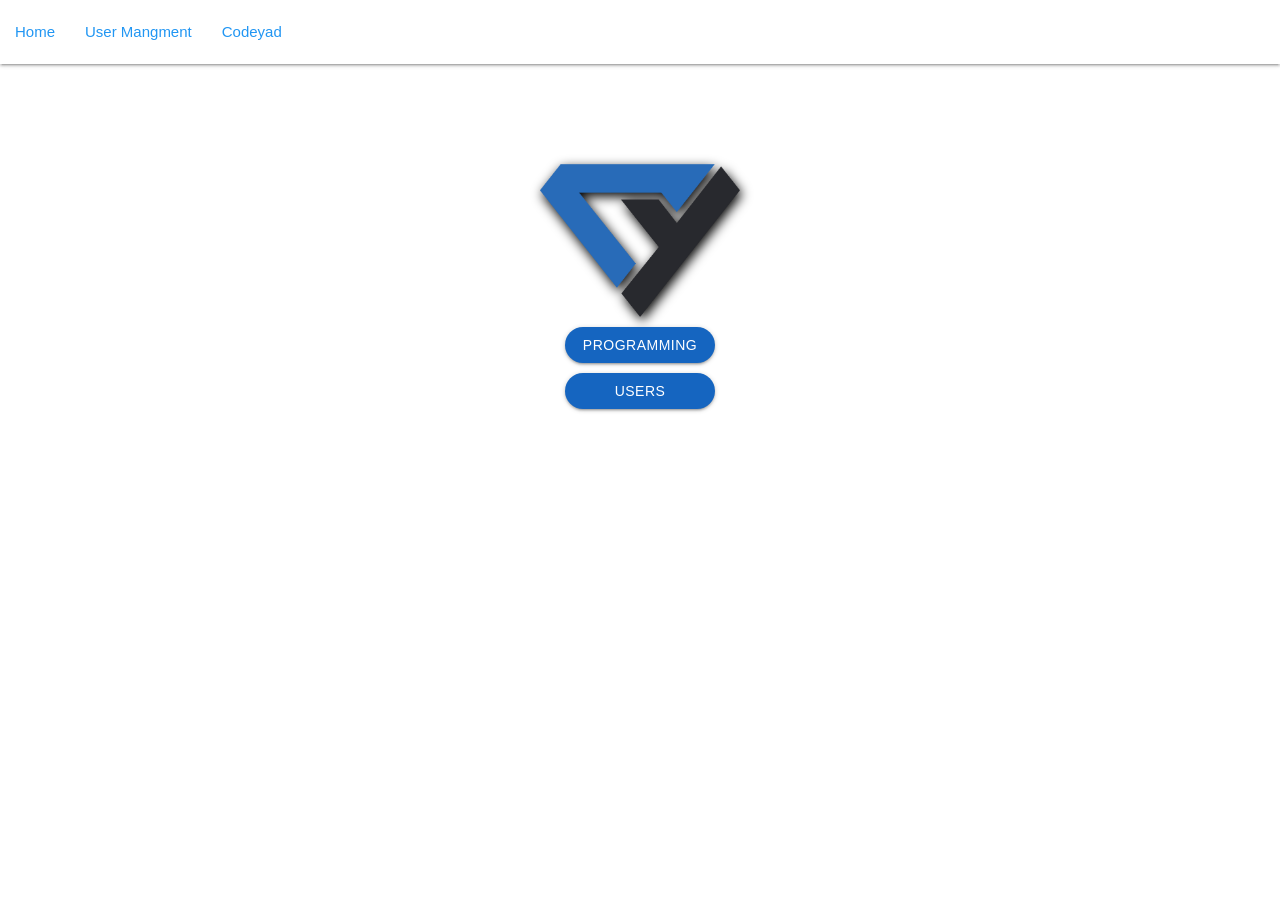
<file: index.html>
<!DOCTYPE html>
<html lang="en">

<head>
  <meta charset="UTF-8">
  <meta name="viewport" content="width=device-width, initial-scale=1.0">
  <title>Project</title>
  <link rel="stylesheet" href="/assets/materialize/css/materialize.min.css">
  <link rel="stylesheet" href="/assets/css/util.css">
  <link href="https://fonts.googleapis.com/icon?family=Material+Icons" rel="stylesheet">
  <link rel="stylesheet" href="/assets/css/style.css">
</head>

<body>


  <!-- navbar section ---------start------ -->
  <nav class="white">
    <div class="nav-wrapper">
      <a href="#!" class="blue-text hide-on-med-and-up">Home</a>
      <a href="#" data-target="mobile-demo" class="sidenav-trigger blue-text"><i class="material-icons">menu</i></a>
      <ul class="hide-on-med-and-down">
        <li><a href="/" class="blue-text">Home</a></li>
        <li><a href="/users.html" class="blue-text">User Mangment</a></li>
        <li><a href="https://codeyad.com" class="blue-text">Codeyad</a></li>
      </ul>
    </div>
  </nav>

  <ul class="sidenav" id="mobile-demo">
    <li>
      <div class="user-view">
        <div class="background">
          <img src="/assets/images/office-2.webp" class="w-full">
        </div>
        <a><img class="circle" src="/assets/images/avatar.png"></a>
        <a><span class="white-text name">John Doe</span></a>
        <a><span class="white-text email">jdandturk@gmail.com</span></a>
      </div>
    </li>
    <li><a href="https://codeyad.com"><i class="material-icons">link</i>Codeyad</a></li>
    <li><a href="https://w3school.com"><i class="material-icons">link</i>W3school</a></li>
    <li>
      <div class="divider"></div>
    </li>
    <li><a class="subheader">pages:</a></li>
    <li><a class="waves-effect" href="/index.html">Home</a></li>
    <li><a class="waves-effect" href="/users.html">Users</a></li>
  </ul>

  <!-- navbar section ---------end------ -->

  <!-- home section ---------start------ -->
   <section class="flex-c-m flex-col p-r-20 p-l-20  sizefull p-t-100 p-t-10 mb-10 ">
    <img src="/assets/images/codeyad.png" alt="لگو کدیاد" class="w-full max-w-200 filter_shadow">
    <a href="https://codeyad.com" class="waves-effect waves-light btn blue darken-3 m-t-10 mb-10  w-full max-w-150 rounded_pill">Programming Tutorial</a>
    <a href="/users.html" class="waves-effect waves-light btn blue darken-3 m-t-10 mb-10  w-full max-w-150 rounded_pill">Users Manger</a>
   </section>
  <!-- home section ---------start------ -->




  <script src="/assets/materialize/js/materialize.min.js"></script>
  <script src="/assets/js/main.js"></script>
</body>

</html>
</file>
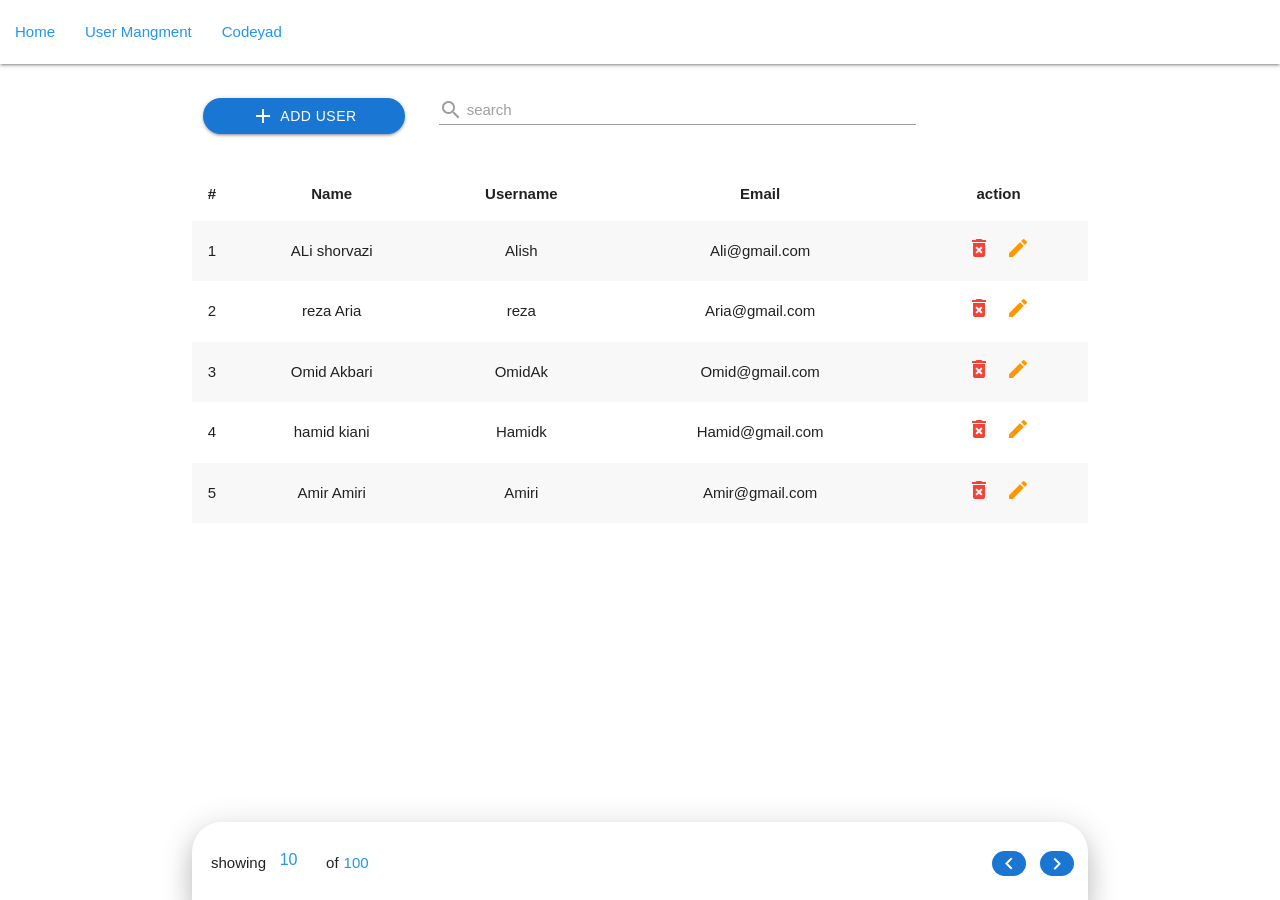
<file: users.html>
<!DOCTYPE html>
<html lang="en">

<head>
    <meta charset="UTF-8">
    <meta name="viewport" content="width=device-width, initial-scale=1.0">
    <title>User Mangment</title>
    <link rel="stylesheet" href="/assets/materialize/css/materialize.min.css">
    <link rel="stylesheet" href="/assets/css/util.css">
    <link href="https://fonts.googleapis.com/icon?family=Material+Icons" rel="stylesheet">
    <link rel="stylesheet" href="/assets/css/style.css">
</head>

<body>


    <!-- navbar section ---------start------ -->
    <nav class="white">
        <div class="nav-wrapper">
            <a href="#!" class="blue-text hide-on-med-and-up">User Management</a>
            <a href="#" data-target="mobile-demo" class="sidenav-trigger blue-text"><i
                    class="material-icons">menu</i></a>
            <ul class="hide-on-med-and-down">
                <li><a href="/" class="blue-text">Home</a></li>
                <li><a href="/users.html" class="blue-text">User Mangment</a></li>
                <li><a href="https://codeyad.com" class="blue-text">Codeyad</a></li>
            </ul>
        </div>
    </nav>

    <ul class="sidenav" id="mobile-demo">
        <li>
            <div class="user-view">
                <div class="background">
                    <img src="/assets/images/office-2.webp" class="w-full">
                </div>
                <a><img class="circle" src="/assets/images/avatar.png"></a>
                <a><span class="white-text name">John Doe</span></a>
                <a><span class="white-text email">jdandturk@gmail.com</span></a>
            </div>
        </li>
        <li><a href="https://codeyad.com"><i class="material-icons">link</i>Codeyad</a></li>
        <li><a href="https://w3school.com"><i class="material-icons">link</i>W3school</a></li>
        <li>
            <div class="divider"></div>
        </li>
        <li><a class="subheader">pages:</a></li>
        <li><a class="waves-effect" href="/index.html">Home</a></li>
        <li><a class="waves-effect" href="/users.html">Users</a></li>
    </ul>

    <!-- navbar section ---------end------ -->

    <!-- content section ---------start------ -->

    <section id="top_actions_section" class="row container">
        <!-- add button ------start------ -->

        <div class="p-r-10 p-l-10 p-t-20 col s12 m4 l3 pos-relative top-10">
            <button id="add_user_button" class="waves-effect waves-light  btn blue darken-2 p-r-30 p-l-30 rounded_pill flex-c w-full ">
                <li class=" material-icons m-r-5 p-t-6">add</li>
                Add User
            </button>
        </div>

        <!-- search button ------start------ -->

        <div class="row col s12 m7 l7 m-b-0">
            <div class="input-field col s12">
                <input id="search" type="text" class="validate">
                <label for="search">
                    <li class="material-icons pos-relative top-7">search</li>
                    search
                </label>
            </div>
        </div>

        <div class="col l2 hide-on-med-and-down"></div>


    </section>

    <section class="user_list-section m-b-0">
        <ul class="collapsible hide-on-med-and-up">
            <li class="user_list_item">
                <div class="collapsible-header">
                    <i
                        class="material-icons blue-text darken-2 user_list_arrow_icon trans-0-2">arrow_drop_down_circle</i>
                    Ali shorvazi
                </div>
                <div class="collapsible-body">
                    <div class="p-all-5">
                        <span class="f-bold">Username:</span>
                        <span>Alish</span>
                    </div>
                    <div class="p-all-5">
                        <span class="f-bold">email:</span>
                        <span>Ali@gmail.com</span>
                    </div>
                    <div class="p-all-5 flex-l-m">
                        <span class="f-bold">action:</span>
                        <i class="material-icons red-text m-l-5 m-r-5">delete_forever</i>
                        <i class="material-icons orange-text darken-3 m-l-5 m-r-5">edit</i>
                    </div>
                </div>
            </li>

            <li class="user_list_item">
                <div class="collapsible-header">
                    <i
                        class="material-icons blue-text darken-2 user_list_arrow_icon trans-0-2">arrow_drop_down_circle</i>
                    reza Aria
                </div>
                <div class="collapsible-body">
                    <div class="p-all-5">
                        <span class="f-bold">Username:</span>
                        <span>reza</span>
                    </div>
                    <div class="p-all-5">
                        <span class="f-bold">email:</span>
                        <span>Aria@gmail.com</span>
                    </div>
                    <div class="p-all-5 flex-l-m">
                        <span class="f-bold">action:</span>
                        <i class="material-icons red-text m-l-5 m-r-5">delete_forever</i>
                        <i class="material-icons orange-text darken-3 m-l-5 m-r-5">edit</i>
                    </div>
                </div>
            </li>
            <li class="user_list_item">
                <div class="collapsible-header">
                    <i
                        class="material-icons blue-text darken-2 user_list_arrow_icon trans-0-2">arrow_drop_down_circle</i>
                    Omid Akbari
                </div>
                <div class="collapsible-body">
                    <div class="p-all-5">
                        <span class="f-bold">Username:</span>
                        <span>OmidAk</span>
                    </div>
                    <div class="p-all-5">
                        <span class="f-bold">email:</span>
                        <span>Omid@gmail.com</span>
                    </div>
                    <div class="p-all-5 flex-l-m">
                        <span class="f-bold">action:</span>
                        <i class="material-icons red-text m-l-5 m-r-5">delete_forever</i>
                        <i class="material-icons orange-text darken-3 m-l-5 m-r-5">edit</i>
                    </div>
                </div>
            </li>
            <li class="user_list_item">
                <div class="collapsible-header">
                    <i
                        class="material-icons blue-text darken-2 user_list_arrow_icon trans-0-2">arrow_drop_down_circle</i>
                    hamid kiani
                </div>
                <div class="collapsible-body">
                    <div class="p-all-5">
                        <span class="f-bold">Username:</span>
                        <span>HamidK</span>
                    </div>
                    <div class="p-all-5">
                        <span class="f-bold">email:</span>
                        <span>Hamid@gmail.com</span>
                    </div>
                    <div class="p-all-5 flex-l-m">
                        <span class="f-bold">action:</span>
                        <i class="material-icons red-text m-l-5 m-r-5">delete_forever</i>
                        <i class="material-icons orange-text darken-3 m-l-5 m-r-5">edit</i>
                    </div>
                </div>
            </li>
            <li class="user_list_item">
                <div class="collapsible-header">
                    <i
                        class="material-icons blue-text darken-2 user_list_arrow_icon trans-0-2">arrow_drop_down_circle</i>
                    Amir Amiri
                </div>
                <div class="collapsible-body">
                    <div class="p-all-5">
                        <span class="f-bold">Username:</span>
                        <span>Amiri</span>
                    </div>
                    <div class="p-all-5">
                        <span class="f-bold">email:</span>
                        <span>Amir@gmail.com</span>
                    </div>
                    <div class="p-all-5 flex-l-m">
                        <span class="f-bold">action:</span>
                        <i class="material-icons red-text m-l-5 m-r-5">delete_forever</i>
                        <i class="material-icons orange-text darken-3 m-l-5 m-r-5">edit</i>
                    </div>
                </div>
            </li>
        </ul>

        <div class="hide-on-med-and-down show-on-medium-and-up container">
            <table class="striped centered highlight">

                <thead>
                    <tr>
                        <th>#</th>
                        <th>Name</th>
                        <th>Username</th>
                        <th>Email</th>
                        <th>action</th>
                    </tr>
                </thead>

                <tbody>
                    <tr>
                        <td>1</td>
                        <td>ALi shorvazi</td>
                        <td>Alish</td>
                        <td>Ali@gmail.com</td>
                        <td>
                            <i class="material-icons red-text m-l-5 m-r-5">delete_forever</i>
                            <i class="material-icons orange-text darken-3 m-l-5 m-r-5">edit</i>
                        </td>
                    </tr>
                    <tr>
                        <td>2</td>
                        <td>reza Aria</td>
                        <td>reza</td>
                        <td>Aria@gmail.com</td>
                        <td>
                            <i class="material-icons red-text m-l-5 m-r-5">delete_forever</i>
                            <i class="material-icons orange-text darken-3 m-l-5 m-r-5">edit</i>
                        </td>
                    </tr>
                    <tr>
                        <td>3</td>
                        <td>Omid Akbari</td>
                        <td>OmidAk</td>
                        <td>Omid@gmail.com</td>
                        <td>
                            <i class="material-icons red-text m-l-5 m-r-5">delete_forever</i>
                            <i class="material-icons orange-text darken-3 m-l-5 m-r-5">edit</i>
                        </td>
                    </tr>
                    <tr>
                        <td>4</td>
                        <td>hamid kiani</td>
                        <td>Hamidk</td>
                        <td>Hamid@gmail.com</td>
                        <td>
                            <i class="material-icons red-text m-l-5 m-r-5">delete_forever</i>
                            <i class="material-icons orange-text darken-3 m-l-5 m-r-5">edit</i>
                        </td>
                    </tr>
                    <tr>
                        <td>5</td>
                        <td>Amir Amiri</td>
                        <td>Amiri</td>
                        <td>Amir@gmail.com</td>
                        <td>
                            <i class="material-icons red-text m-l-5 m-r-5">delete_forever</i>
                            <i class="material-icons orange-text darken-3 m-l-5 m-r-5">edit</i>
                        </td>
                    </tr>
                </tbody>
            </table>
        </div>

        <div
            class="pagination-container container p-l-9 p-r-9 p-t-15 p-b-10 flex-sb-m pos-fixed bottom-0 right-0 left-0 z-depth-4 rounded_top_30">
            <div class="pagination-item-counts flex-l p-l-10 flex-l-m">
                showing
                <span class="m-l-5 m-r-5 max-w-50">
                    <input type="number" class="blue-text darken-2 no-border center-align m-b-0 " value="10">
                </span>
                of
                <span class="blue-text darken-2 m-l-5 m-r-5">100</span>
            </div>


            <div class="pagination-buttons">
                <i class="material-icons blue darken-2 m-l-5 m-r-5 p-l-5 p-r-5 p-t-0 p-t-1 waves-effect waves-light white-text rounded_pill">keyboard_arrow_left</i>
                <i class="material-icons blue darken-2 m-l-5 m-r-5 p-l-5 p-r-5 p-t-0 p-t-1 waves-effect waves-light white-text rounded_pill">keyboard_arrow_right</i>
            </div>
        </div>




    </section>

    <div class="add_user_modal_back dis-none"></div>
    <div class="add_user_modal container rounded_top_30 trans-1-1">
        <div class="row p-t-10 p-b-10 p-r-40 p-l-40 center-on-small-only">
            <h5>
                <i class="material-icons m-r-10 m-l-10 pos-relative to-4  ">person_add</i>
                Add User
            </h5>


            <form>
                <div class="input-field col s12 ">
                    <input type="text" id="name" class="validate ">
                    <label for="name">Name:</label>
                </div>
                <div class="input-field col s12 ">
                    <input type="text" id="username" class="validate ">
                    <label for="username">Username:</label>
                </div>
                <div class="input-field col s12 ">
                    <input type="text" id="email" class="validate ">
                    <label for="email">Email:</label>
                </div>


                <button type="submit" class="waves-effect waves-light btn blue darken-1 m-t-20 m-b-10 w-full max-w-250 rounded_pill">
                    submit
                </button>
            </form>
        </div>
    </div>


    <!-- content section ---------endّ------ -->


    <script src="/assets/materialize/js/materialize.min.js"></script>
    <script src="/assets/js/main.js"></script>
    <script src="/assets/js/users.js"></script>

</body>

</html>
</file>
<file: assets/css/util.css>
/*[ FONT SIZE ]
///////////////////////////////////////////////////////////
*/
.f-bold{font-weight: bold;}
.fs-1 {font-size: 1px;}
.fs-2 {font-size: 2px;}
.fs-3 {font-size: 3px;}
.fs-4 {font-size: 4px;}
.fs-5 {font-size: 5px;}
.fs-6 {font-size: 6px;}
.fs-7 {font-size: 7px;}
.fs-8 {font-size: 8px;}
.fs-9 {font-size: 9px;}
.fs-10 {font-size: 10px;}
.fs-11 {font-size: 11px;}
.fs-12 {font-size: 12px;}
.fs-13 {font-size: 13px;}
.fs-14 {font-size: 14px;}
.fs-15 {font-size: 15px;}
.fs-16 {font-size: 16px;}
.fs-17 {font-size: 17px;}
.fs-18 {font-size: 18px;}
.fs-19 {font-size: 19px;}
.fs-20 {font-size: 20px;}
.fs-21 {font-size: 21px;}
.fs-22 {font-size: 22px;}
.fs-23 {font-size: 23px;}
.fs-24 {font-size: 24px;}
.fs-25 {font-size: 25px;}
.fs-26 {font-size: 26px;}
.fs-27 {font-size: 27px;}
.fs-28 {font-size: 28px;}
.fs-29 {font-size: 29px;}
.fs-30 {font-size: 30px;}
.fs-31 {font-size: 31px;}
.fs-32 {font-size: 32px;}
.fs-33 {font-size: 33px;}
.fs-34 {font-size: 34px;}
.fs-35 {font-size: 35px;}
.fs-36 {font-size: 36px;}
.fs-37 {font-size: 37px;}
.fs-38 {font-size: 38px;}
.fs-39 {font-size: 39px;}
.fs-40 {font-size: 40px;}
.fs-41 {font-size: 41px;}
.fs-42 {font-size: 42px;}
.fs-43 {font-size: 43px;}
.fs-44 {font-size: 44px;}
.fs-45 {font-size: 45px;}
.fs-46 {font-size: 46px;}
.fs-47 {font-size: 47px;}
.fs-48 {font-size: 48px;}
.fs-49 {font-size: 49px;}
.fs-50 {font-size: 50px;}
.fs-51 {font-size: 51px;}
.fs-52 {font-size: 52px;}
.fs-53 {font-size: 53px;}
.fs-54 {font-size: 54px;}
.fs-55 {font-size: 55px;}
.fs-56 {font-size: 56px;}
.fs-57 {font-size: 57px;}
.fs-58 {font-size: 58px;}
.fs-59 {font-size: 59px;}
.fs-60 {font-size: 60px;}
.fs-61 {font-size: 61px;}
.fs-62 {font-size: 62px;}
.fs-63 {font-size: 63px;}
.fs-64 {font-size: 64px;}
.fs-65 {font-size: 65px;}
.fs-66 {font-size: 66px;}
.fs-67 {font-size: 67px;}
.fs-68 {font-size: 68px;}
.fs-69 {font-size: 69px;}
.fs-70 {font-size: 70px;}
.fs-71 {font-size: 71px;}
.fs-72 {font-size: 72px;}
.fs-73 {font-size: 73px;}
.fs-74 {font-size: 74px;}
.fs-75 {font-size: 75px;}
.fs-76 {font-size: 76px;}
.fs-77 {font-size: 77px;}
.fs-78 {font-size: 78px;}
.fs-79 {font-size: 79px;}
.fs-80 {font-size: 80px;}
.fs-81 {font-size: 81px;}
.fs-82 {font-size: 82px;}
.fs-83 {font-size: 83px;}
.fs-84 {font-size: 84px;}
.fs-85 {font-size: 85px;}
.fs-86 {font-size: 86px;}
.fs-87 {font-size: 87px;}
.fs-88 {font-size: 88px;}
.fs-89 {font-size: 89px;}
.fs-90 {font-size: 90px;}
.fs-91 {font-size: 91px;}
.fs-92 {font-size: 92px;}
.fs-93 {font-size: 93px;}
.fs-94 {font-size: 94px;}
.fs-95 {font-size: 95px;}
.fs-96 {font-size: 96px;}
.fs-97 {font-size: 97px;}
.fs-98 {font-size: 98px;}
.fs-99 {font-size: 99px;}
.fs-100 {font-size: 100px;}
.fs-101 {font-size: 101px;}
.fs-102 {font-size: 102px;}
.fs-103 {font-size: 103px;}
.fs-104 {font-size: 104px;}
.fs-105 {font-size: 105px;}
.fs-106 {font-size: 106px;}
.fs-107 {font-size: 107px;}
.fs-108 {font-size: 108px;}
.fs-109 {font-size: 109px;}
.fs-110 {font-size: 110px;}
.fs-111 {font-size: 111px;}
.fs-112 {font-size: 112px;}
.fs-113 {font-size: 113px;}
.fs-114 {font-size: 114px;}
.fs-115 {font-size: 115px;}
.fs-116 {font-size: 116px;}
.fs-117 {font-size: 117px;}
.fs-118 {font-size: 118px;}
.fs-119 {font-size: 119px;}
.fs-120 {font-size: 120px;}
.fs-121 {font-size: 121px;}
.fs-122 {font-size: 122px;}
.fs-123 {font-size: 123px;}
.fs-124 {font-size: 124px;}
.fs-125 {font-size: 125px;}
.fs-126 {font-size: 126px;}
.fs-127 {font-size: 127px;}
.fs-128 {font-size: 128px;}
.fs-129 {font-size: 129px;}
.fs-130 {font-size: 130px;}
.fs-131 {font-size: 131px;}
.fs-132 {font-size: 132px;}
.fs-133 {font-size: 133px;}
.fs-134 {font-size: 134px;}
.fs-135 {font-size: 135px;}
.fs-136 {font-size: 136px;}
.fs-137 {font-size: 137px;}
.fs-138 {font-size: 138px;}
.fs-139 {font-size: 139px;}
.fs-140 {font-size: 140px;}
.fs-141 {font-size: 141px;}
.fs-142 {font-size: 142px;}
.fs-143 {font-size: 143px;}
.fs-144 {font-size: 144px;}
.fs-145 {font-size: 145px;}
.fs-146 {font-size: 146px;}
.fs-147 {font-size: 147px;}
.fs-148 {font-size: 148px;}
.fs-149 {font-size: 149px;}
.fs-150 {font-size: 150px;}
.fs-151 {font-size: 151px;}
.fs-152 {font-size: 152px;}
.fs-153 {font-size: 153px;}
.fs-154 {font-size: 154px;}
.fs-155 {font-size: 155px;}
.fs-156 {font-size: 156px;}
.fs-157 {font-size: 157px;}
.fs-158 {font-size: 158px;}
.fs-159 {font-size: 159px;}
.fs-160 {font-size: 160px;}
.fs-161 {font-size: 161px;}
.fs-162 {font-size: 162px;}
.fs-163 {font-size: 163px;}
.fs-164 {font-size: 164px;}
.fs-165 {font-size: 165px;}
.fs-166 {font-size: 166px;}
.fs-167 {font-size: 167px;}
.fs-168 {font-size: 168px;}
.fs-169 {font-size: 169px;}
.fs-170 {font-size: 170px;}
.fs-171 {font-size: 171px;}
.fs-172 {font-size: 172px;}
.fs-173 {font-size: 173px;}
.fs-174 {font-size: 174px;}
.fs-175 {font-size: 175px;}
.fs-176 {font-size: 176px;}
.fs-177 {font-size: 177px;}
.fs-178 {font-size: 178px;}
.fs-179 {font-size: 179px;}
.fs-180 {font-size: 180px;}
.fs-181 {font-size: 181px;}
.fs-182 {font-size: 182px;}
.fs-183 {font-size: 183px;}
.fs-184 {font-size: 184px;}
.fs-185 {font-size: 185px;}
.fs-186 {font-size: 186px;}
.fs-187 {font-size: 187px;}
.fs-188 {font-size: 188px;}
.fs-189 {font-size: 189px;}
.fs-190 {font-size: 190px;}
.fs-191 {font-size: 191px;}
.fs-192 {font-size: 192px;}
.fs-193 {font-size: 193px;}
.fs-194 {font-size: 194px;}
.fs-195 {font-size: 195px;}
.fs-196 {font-size: 196px;}
.fs-197 {font-size: 197px;}
.fs-198 {font-size: 198px;}
.fs-199 {font-size: 199px;}
.fs-200 {font-size: 200px;}

/*[ PADDING ]
///////////////////////////////////////////////////////////
*/
.p-all-0{padding: 0 !important;}
.p-all-1{padding: 1px !important;}
.p-all-2{padding: 2px !important;}
.p-all-3{padding: 3px !important;}
.p-all-4{padding: 4px !important;}
.p-all-5{padding: 5px !important;}
.p-all-6{padding: 6px !important;}
.p-all-7{padding: 7px !important;}
.p-all-8{padding: 8px !important;}
.p-all-9{padding: 9px !important;}
.p-t-0 {padding-top: 0px;}
.p-t-1 {padding-top: 1px;}
.p-t-2 {padding-top: 2px;}
.p-t-3 {padding-top: 3px;}
.p-t-4 {padding-top: 4px;}
.p-t-5 {padding-top: 5px;}
.p-t-6 {padding-top: 6px;}
.p-t-7 {padding-top: 7px;}
.p-t-8 {padding-top: 8px;}
.p-t-9 {padding-top: 9px;}
.p-t-10 {padding-top: 10px;}
.p-t-11 {padding-top: 11px;}
.p-t-12 {padding-top: 12px;}
.p-t-13 {padding-top: 13px;}
.p-t-14 {padding-top: 14px;}
.p-t-15 {padding-top: 15px;}
.p-t-16 {padding-top: 16px;}
.p-t-17 {padding-top: 17px;}
.p-t-18 {padding-top: 18px;}
.p-t-19 {padding-top: 19px;}
.p-t-20 {padding-top: 20px;}
.p-t-21 {padding-top: 21px;}
.p-t-22 {padding-top: 22px;}
.p-t-23 {padding-top: 23px;}
.p-t-24 {padding-top: 24px;}
.p-t-25 {padding-top: 25px;}
.p-t-26 {padding-top: 26px;}
.p-t-27 {padding-top: 27px;}
.p-t-28 {padding-top: 28px;}
.p-t-29 {padding-top: 29px;}
.p-t-30 {padding-top: 30px;}
.p-t-31 {padding-top: 31px;}
.p-t-32 {padding-top: 32px;}
.p-t-33 {padding-top: 33px;}
.p-t-34 {padding-top: 34px;}
.p-t-35 {padding-top: 35px;}
.p-t-36 {padding-top: 36px;}
.p-t-37 {padding-top: 37px;}
.p-t-38 {padding-top: 38px;}
.p-t-39 {padding-top: 39px;}
.p-t-40 {padding-top: 40px;}
.p-t-41 {padding-top: 41px;}
.p-t-42 {padding-top: 42px;}
.p-t-43 {padding-top: 43px;}
.p-t-44 {padding-top: 44px;}
.p-t-45 {padding-top: 45px;}
.p-t-46 {padding-top: 46px;}
.p-t-47 {padding-top: 47px;}
.p-t-48 {padding-top: 48px;}
.p-t-49 {padding-top: 49px;}
.p-t-50 {padding-top: 50px;}
.p-t-51 {padding-top: 51px;}
.p-t-52 {padding-top: 52px;}
.p-t-53 {padding-top: 53px;}
.p-t-54 {padding-top: 54px;}
.p-t-55 {padding-top: 55px;}
.p-t-56 {padding-top: 56px;}
.p-t-57 {padding-top: 57px;}
.p-t-58 {padding-top: 58px;}
.p-t-59 {padding-top: 59px;}
.p-t-60 {padding-top: 60px;}
.p-t-61 {padding-top: 61px;}
.p-t-62 {padding-top: 62px;}
.p-t-63 {padding-top: 63px;}
.p-t-64 {padding-top: 64px;}
.p-t-65 {padding-top: 65px;}
.p-t-66 {padding-top: 66px;}
.p-t-67 {padding-top: 67px;}
.p-t-68 {padding-top: 68px;}
.p-t-69 {padding-top: 69px;}
.p-t-70 {padding-top: 70px;}
.p-t-71 {padding-top: 71px;}
.p-t-72 {padding-top: 72px;}
.p-t-73 {padding-top: 73px;}
.p-t-74 {padding-top: 74px;}
.p-t-75 {padding-top: 75px;}
.p-t-76 {padding-top: 76px;}
.p-t-77 {padding-top: 77px;}
.p-t-78 {padding-top: 78px;}
.p-t-79 {padding-top: 79px;}
.p-t-80 {padding-top: 80px;}
.p-t-81 {padding-top: 81px;}
.p-t-82 {padding-top: 82px;}
.p-t-83 {padding-top: 83px;}
.p-t-84 {padding-top: 84px;}
.p-t-85 {padding-top: 85px;}
.p-t-86 {padding-top: 86px;}
.p-t-87 {padding-top: 87px;}
.p-t-88 {padding-top: 88px;}
.p-t-89 {padding-top: 89px;}
.p-t-90 {padding-top: 90px;}
.p-t-91 {padding-top: 91px;}
.p-t-92 {padding-top: 92px;}
.p-t-93 {padding-top: 93px;}
.p-t-94 {padding-top: 94px;}
.p-t-95 {padding-top: 95px;}
.p-t-96 {padding-top: 96px;}
.p-t-97 {padding-top: 97px;}
.p-t-98 {padding-top: 98px;}
.p-t-99 {padding-top: 99px;}
.p-t-100 {padding-top: 100px;}
.p-t-101 {padding-top: 101px;}
.p-t-102 {padding-top: 102px;}
.p-t-103 {padding-top: 103px;}
.p-t-104 {padding-top: 104px;}
.p-t-105 {padding-top: 105px;}
.p-t-106 {padding-top: 106px;}
.p-t-107 {padding-top: 107px;}
.p-t-108 {padding-top: 108px;}
.p-t-109 {padding-top: 109px;}
.p-t-110 {padding-top: 110px;}
.p-t-111 {padding-top: 111px;}
.p-t-112 {padding-top: 112px;}
.p-t-113 {padding-top: 113px;}
.p-t-114 {padding-top: 114px;}
.p-t-115 {padding-top: 115px;}
.p-t-116 {padding-top: 116px;}
.p-t-117 {padding-top: 117px;}
.p-t-118 {padding-top: 118px;}
.p-t-119 {padding-top: 119px;}
.p-t-120 {padding-top: 120px;}
.p-t-121 {padding-top: 121px;}
.p-t-122 {padding-top: 122px;}
.p-t-123 {padding-top: 123px;}
.p-t-124 {padding-top: 124px;}
.p-t-125 {padding-top: 125px;}
.p-t-126 {padding-top: 126px;}
.p-t-127 {padding-top: 127px;}
.p-t-128 {padding-top: 128px;}
.p-t-129 {padding-top: 129px;}
.p-t-130 {padding-top: 130px;}
.p-t-131 {padding-top: 131px;}
.p-t-132 {padding-top: 132px;}
.p-t-133 {padding-top: 133px;}
.p-t-134 {padding-top: 134px;}
.p-t-135 {padding-top: 135px;}
.p-t-136 {padding-top: 136px;}
.p-t-137 {padding-top: 137px;}
.p-t-138 {padding-top: 138px;}
.p-t-139 {padding-top: 139px;}
.p-t-140 {padding-top: 140px;}
.p-t-141 {padding-top: 141px;}
.p-t-142 {padding-top: 142px;}
.p-t-143 {padding-top: 143px;}
.p-t-144 {padding-top: 144px;}
.p-t-145 {padding-top: 145px;}
.p-t-146 {padding-top: 146px;}
.p-t-147 {padding-top: 147px;}
.p-t-148 {padding-top: 148px;}
.p-t-149 {padding-top: 149px;}
.p-t-150 {padding-top: 150px;}
.p-t-151 {padding-top: 151px;}
.p-t-152 {padding-top: 152px;}
.p-t-153 {padding-top: 153px;}
.p-t-154 {padding-top: 154px;}
.p-t-155 {padding-top: 155px;}
.p-t-156 {padding-top: 156px;}
.p-t-157 {padding-top: 157px;}
.p-t-158 {padding-top: 158px;}
.p-t-159 {padding-top: 159px;}
.p-t-160 {padding-top: 160px;}
.p-t-161 {padding-top: 161px;}
.p-t-162 {padding-top: 162px;}
.p-t-163 {padding-top: 163px;}
.p-t-164 {padding-top: 164px;}
.p-t-165 {padding-top: 165px;}
.p-t-166 {padding-top: 166px;}
.p-t-167 {padding-top: 167px;}
.p-t-168 {padding-top: 168px;}
.p-t-169 {padding-top: 169px;}
.p-t-170 {padding-top: 170px;}
.p-t-171 {padding-top: 171px;}
.p-t-172 {padding-top: 172px;}
.p-t-173 {padding-top: 173px;}
.p-t-174 {padding-top: 174px;}
.p-t-175 {padding-top: 175px;}
.p-t-176 {padding-top: 176px;}
.p-t-177 {padding-top: 177px;}
.p-t-178 {padding-top: 178px;}
.p-t-179 {padding-top: 179px;}
.p-t-180 {padding-top: 180px;}
.p-t-181 {padding-top: 181px;}
.p-t-182 {padding-top: 182px;}
.p-t-183 {padding-top: 183px;}
.p-t-184 {padding-top: 184px;}
.p-t-185 {padding-top: 185px;}
.p-t-186 {padding-top: 186px;}
.p-t-187 {padding-top: 187px;}
.p-t-188 {padding-top: 188px;}
.p-t-189 {padding-top: 189px;}
.p-t-190 {padding-top: 190px;}
.p-t-191 {padding-top: 191px;}
.p-t-192 {padding-top: 192px;}
.p-t-193 {padding-top: 193px;}
.p-t-194 {padding-top: 194px;}
.p-t-195 {padding-top: 195px;}
.p-t-196 {padding-top: 196px;}
.p-t-197 {padding-top: 197px;}
.p-t-198 {padding-top: 198px;}
.p-t-199 {padding-top: 199px;}
.p-t-200 {padding-top: 200px;}
.p-t-201 {padding-top: 201px;}
.p-t-202 {padding-top: 202px;}
.p-t-203 {padding-top: 203px;}
.p-t-204 {padding-top: 204px;}
.p-t-205 {padding-top: 205px;}
.p-t-206 {padding-top: 206px;}
.p-t-207 {padding-top: 207px;}
.p-t-208 {padding-top: 208px;}
.p-t-209 {padding-top: 209px;}
.p-t-210 {padding-top: 210px;}
.p-t-211 {padding-top: 211px;}
.p-t-212 {padding-top: 212px;}
.p-t-213 {padding-top: 213px;}
.p-t-214 {padding-top: 214px;}
.p-t-215 {padding-top: 215px;}
.p-t-216 {padding-top: 216px;}
.p-t-217 {padding-top: 217px;}
.p-t-218 {padding-top: 218px;}
.p-t-219 {padding-top: 219px;}
.p-t-220 {padding-top: 220px;}
.p-t-221 {padding-top: 221px;}
.p-t-222 {padding-top: 222px;}
.p-t-223 {padding-top: 223px;}
.p-t-224 {padding-top: 224px;}
.p-t-225 {padding-top: 225px;}
.p-t-226 {padding-top: 226px;}
.p-t-227 {padding-top: 227px;}
.p-t-228 {padding-top: 228px;}
.p-t-229 {padding-top: 229px;}
.p-t-230 {padding-top: 230px;}
.p-t-231 {padding-top: 231px;}
.p-t-232 {padding-top: 232px;}
.p-t-233 {padding-top: 233px;}
.p-t-234 {padding-top: 234px;}
.p-t-235 {padding-top: 235px;}
.p-t-236 {padding-top: 236px;}
.p-t-237 {padding-top: 237px;}
.p-t-238 {padding-top: 238px;}
.p-t-239 {padding-top: 239px;}
.p-t-240 {padding-top: 240px;}
.p-t-241 {padding-top: 241px;}
.p-t-242 {padding-top: 242px;}
.p-t-243 {padding-top: 243px;}
.p-t-244 {padding-top: 244px;}
.p-t-245 {padding-top: 245px;}
.p-t-246 {padding-top: 246px;}
.p-t-247 {padding-top: 247px;}
.p-t-248 {padding-top: 248px;}
.p-t-249 {padding-top: 249px;}
.p-t-250 {padding-top: 250px;}
.p-b-0 {padding-bottom: 0px;}
.p-b-1 {padding-bottom: 1px;}
.p-b-2 {padding-bottom: 2px;}
.p-b-3 {padding-bottom: 3px;}
.p-b-4 {padding-bottom: 4px;}
.p-b-5 {padding-bottom: 5px;}
.p-b-6 {padding-bottom: 6px;}
.p-b-7 {padding-bottom: 7px;}
.p-b-8 {padding-bottom: 8px;}
.p-b-9 {padding-bottom: 9px;}
.p-b-10 {padding-bottom: 10px;}
.p-b-11 {padding-bottom: 11px;}
.p-b-12 {padding-bottom: 12px;}
.p-b-13 {padding-bottom: 13px;}
.p-b-14 {padding-bottom: 14px;}
.p-b-15 {padding-bottom: 15px;}
.p-b-16 {padding-bottom: 16px;}
.p-b-17 {padding-bottom: 17px;}
.p-b-18 {padding-bottom: 18px;}
.p-b-19 {padding-bottom: 19px;}
.p-b-20 {padding-bottom: 20px;}
.p-b-21 {padding-bottom: 21px;}
.p-b-22 {padding-bottom: 22px;}
.p-b-23 {padding-bottom: 23px;}
.p-b-24 {padding-bottom: 24px;}
.p-b-25 {padding-bottom: 25px;}
.p-b-26 {padding-bottom: 26px;}
.p-b-27 {padding-bottom: 27px;}
.p-b-28 {padding-bottom: 28px;}
.p-b-29 {padding-bottom: 29px;}
.p-b-30 {padding-bottom: 30px;}
.p-b-31 {padding-bottom: 31px;}
.p-b-32 {padding-bottom: 32px;}
.p-b-33 {padding-bottom: 33px;}
.p-b-34 {padding-bottom: 34px;}
.p-b-35 {padding-bottom: 35px;}
.p-b-36 {padding-bottom: 36px;}
.p-b-37 {padding-bottom: 37px;}
.p-b-38 {padding-bottom: 38px;}
.p-b-39 {padding-bottom: 39px;}
.p-b-40 {padding-bottom: 40px;}
.p-b-41 {padding-bottom: 41px;}
.p-b-42 {padding-bottom: 42px;}
.p-b-43 {padding-bottom: 43px;}
.p-b-44 {padding-bottom: 44px;}
.p-b-45 {padding-bottom: 45px;}
.p-b-46 {padding-bottom: 46px;}
.p-b-47 {padding-bottom: 47px;}
.p-b-48 {padding-bottom: 48px;}
.p-b-49 {padding-bottom: 49px;}
.p-b-50 {padding-bottom: 50px;}
.p-b-51 {padding-bottom: 51px;}
.p-b-52 {padding-bottom: 52px;}
.p-b-53 {padding-bottom: 53px;}
.p-b-54 {padding-bottom: 54px;}
.p-b-55 {padding-bottom: 55px;}
.p-b-56 {padding-bottom: 56px;}
.p-b-57 {padding-bottom: 57px;}
.p-b-58 {padding-bottom: 58px;}
.p-b-59 {padding-bottom: 59px;}
.p-b-60 {padding-bottom: 60px;}
.p-b-61 {padding-bottom: 61px;}
.p-b-62 {padding-bottom: 62px;}
.p-b-63 {padding-bottom: 63px;}
.p-b-64 {padding-bottom: 64px;}
.p-b-65 {padding-bottom: 65px;}
.p-b-66 {padding-bottom: 66px;}
.p-b-67 {padding-bottom: 67px;}
.p-b-68 {padding-bottom: 68px;}
.p-b-69 {padding-bottom: 69px;}
.p-b-70 {padding-bottom: 70px;}
.p-b-71 {padding-bottom: 71px;}
.p-b-72 {padding-bottom: 72px;}
.p-b-73 {padding-bottom: 73px;}
.p-b-74 {padding-bottom: 74px;}
.p-b-75 {padding-bottom: 75px;}
.p-b-76 {padding-bottom: 76px;}
.p-b-77 {padding-bottom: 77px;}
.p-b-78 {padding-bottom: 78px;}
.p-b-79 {padding-bottom: 79px;}
.p-b-80 {padding-bottom: 80px;}
.p-b-81 {padding-bottom: 81px;}
.p-b-82 {padding-bottom: 82px;}
.p-b-83 {padding-bottom: 83px;}
.p-b-84 {padding-bottom: 84px;}
.p-b-85 {padding-bottom: 85px;}
.p-b-86 {padding-bottom: 86px;}
.p-b-87 {padding-bottom: 87px;}
.p-b-88 {padding-bottom: 88px;}
.p-b-89 {padding-bottom: 89px;}
.p-b-90 {padding-bottom: 90px;}
.p-b-91 {padding-bottom: 91px;}
.p-b-92 {padding-bottom: 92px;}
.p-b-93 {padding-bottom: 93px;}
.p-b-94 {padding-bottom: 94px;}
.p-b-95 {padding-bottom: 95px;}
.p-b-96 {padding-bottom: 96px;}
.p-b-97 {padding-bottom: 97px;}
.p-b-98 {padding-bottom: 98px;}
.p-b-99 {padding-bottom: 99px;}
.p-b-100 {padding-bottom: 100px;}
.p-b-101 {padding-bottom: 101px;}
.p-b-102 {padding-bottom: 102px;}
.p-b-103 {padding-bottom: 103px;}
.p-b-104 {padding-bottom: 104px;}
.p-b-105 {padding-bottom: 105px;}
.p-b-106 {padding-bottom: 106px;}
.p-b-107 {padding-bottom: 107px;}
.p-b-108 {padding-bottom: 108px;}
.p-b-109 {padding-bottom: 109px;}
.p-b-110 {padding-bottom: 110px;}
.p-b-111 {padding-bottom: 111px;}
.p-b-112 {padding-bottom: 112px;}
.p-b-113 {padding-bottom: 113px;}
.p-b-114 {padding-bottom: 114px;}
.p-b-115 {padding-bottom: 115px;}
.p-b-116 {padding-bottom: 116px;}
.p-b-117 {padding-bottom: 117px;}
.p-b-118 {padding-bottom: 118px;}
.p-b-119 {padding-bottom: 119px;}
.p-b-120 {padding-bottom: 120px;}
.p-b-121 {padding-bottom: 121px;}
.p-b-122 {padding-bottom: 122px;}
.p-b-123 {padding-bottom: 123px;}
.p-b-124 {padding-bottom: 124px;}
.p-b-125 {padding-bottom: 125px;}
.p-b-126 {padding-bottom: 126px;}
.p-b-127 {padding-bottom: 127px;}
.p-b-128 {padding-bottom: 128px;}
.p-b-129 {padding-bottom: 129px;}
.p-b-130 {padding-bottom: 130px;}
.p-b-131 {padding-bottom: 131px;}
.p-b-132 {padding-bottom: 132px;}
.p-b-133 {padding-bottom: 133px;}
.p-b-134 {padding-bottom: 134px;}
.p-b-135 {padding-bottom: 135px;}
.p-b-136 {padding-bottom: 136px;}
.p-b-137 {padding-bottom: 137px;}
.p-b-138 {padding-bottom: 138px;}
.p-b-139 {padding-bottom: 139px;}
.p-b-140 {padding-bottom: 140px;}
.p-b-141 {padding-bottom: 141px;}
.p-b-142 {padding-bottom: 142px;}
.p-b-143 {padding-bottom: 143px;}
.p-b-144 {padding-bottom: 144px;}
.p-b-145 {padding-bottom: 145px;}
.p-b-146 {padding-bottom: 146px;}
.p-b-147 {padding-bottom: 147px;}
.p-b-148 {padding-bottom: 148px;}
.p-b-149 {padding-bottom: 149px;}
.p-b-150 {padding-bottom: 150px;}
.p-b-151 {padding-bottom: 151px;}
.p-b-152 {padding-bottom: 152px;}
.p-b-153 {padding-bottom: 153px;}
.p-b-154 {padding-bottom: 154px;}
.p-b-155 {padding-bottom: 155px;}
.p-b-156 {padding-bottom: 156px;}
.p-b-157 {padding-bottom: 157px;}
.p-b-158 {padding-bottom: 158px;}
.p-b-159 {padding-bottom: 159px;}
.p-b-160 {padding-bottom: 160px;}
.p-b-161 {padding-bottom: 161px;}
.p-b-162 {padding-bottom: 162px;}
.p-b-163 {padding-bottom: 163px;}
.p-b-164 {padding-bottom: 164px;}
.p-b-165 {padding-bottom: 165px;}
.p-b-166 {padding-bottom: 166px;}
.p-b-167 {padding-bottom: 167px;}
.p-b-168 {padding-bottom: 168px;}
.p-b-169 {padding-bottom: 169px;}
.p-b-170 {padding-bottom: 170px;}
.p-b-171 {padding-bottom: 171px;}
.p-b-172 {padding-bottom: 172px;}
.p-b-173 {padding-bottom: 173px;}
.p-b-174 {padding-bottom: 174px;}
.p-b-175 {padding-bottom: 175px;}
.p-b-176 {padding-bottom: 176px;}
.p-b-177 {padding-bottom: 177px;}
.p-b-178 {padding-bottom: 178px;}
.p-b-179 {padding-bottom: 179px;}
.p-b-180 {padding-bottom: 180px;}
.p-b-181 {padding-bottom: 181px;}
.p-b-182 {padding-bottom: 182px;}
.p-b-183 {padding-bottom: 183px;}
.p-b-184 {padding-bottom: 184px;}
.p-b-185 {padding-bottom: 185px;}
.p-b-186 {padding-bottom: 186px;}
.p-b-187 {padding-bottom: 187px;}
.p-b-188 {padding-bottom: 188px;}
.p-b-189 {padding-bottom: 189px;}
.p-b-190 {padding-bottom: 190px;}
.p-b-191 {padding-bottom: 191px;}
.p-b-192 {padding-bottom: 192px;}
.p-b-193 {padding-bottom: 193px;}
.p-b-194 {padding-bottom: 194px;}
.p-b-195 {padding-bottom: 195px;}
.p-b-196 {padding-bottom: 196px;}
.p-b-197 {padding-bottom: 197px;}
.p-b-198 {padding-bottom: 198px;}
.p-b-199 {padding-bottom: 199px;}
.p-b-200 {padding-bottom: 200px;}
.p-b-201 {padding-bottom: 201px;}
.p-b-202 {padding-bottom: 202px;}
.p-b-203 {padding-bottom: 203px;}
.p-b-204 {padding-bottom: 204px;}
.p-b-205 {padding-bottom: 205px;}
.p-b-206 {padding-bottom: 206px;}
.p-b-207 {padding-bottom: 207px;}
.p-b-208 {padding-bottom: 208px;}
.p-b-209 {padding-bottom: 209px;}
.p-b-210 {padding-bottom: 210px;}
.p-b-211 {padding-bottom: 211px;}
.p-b-212 {padding-bottom: 212px;}
.p-b-213 {padding-bottom: 213px;}
.p-b-214 {padding-bottom: 214px;}
.p-b-215 {padding-bottom: 215px;}
.p-b-216 {padding-bottom: 216px;}
.p-b-217 {padding-bottom: 217px;}
.p-b-218 {padding-bottom: 218px;}
.p-b-219 {padding-bottom: 219px;}
.p-b-220 {padding-bottom: 220px;}
.p-b-221 {padding-bottom: 221px;}
.p-b-222 {padding-bottom: 222px;}
.p-b-223 {padding-bottom: 223px;}
.p-b-224 {padding-bottom: 224px;}
.p-b-225 {padding-bottom: 225px;}
.p-b-226 {padding-bottom: 226px;}
.p-b-227 {padding-bottom: 227px;}
.p-b-228 {padding-bottom: 228px;}
.p-b-229 {padding-bottom: 229px;}
.p-b-230 {padding-bottom: 230px;}
.p-b-231 {padding-bottom: 231px;}
.p-b-232 {padding-bottom: 232px;}
.p-b-233 {padding-bottom: 233px;}
.p-b-234 {padding-bottom: 234px;}
.p-b-235 {padding-bottom: 235px;}
.p-b-236 {padding-bottom: 236px;}
.p-b-237 {padding-bottom: 237px;}
.p-b-238 {padding-bottom: 238px;}
.p-b-239 {padding-bottom: 239px;}
.p-b-240 {padding-bottom: 240px;}
.p-b-241 {padding-bottom: 241px;}
.p-b-242 {padding-bottom: 242px;}
.p-b-243 {padding-bottom: 243px;}
.p-b-244 {padding-bottom: 244px;}
.p-b-245 {padding-bottom: 245px;}
.p-b-246 {padding-bottom: 246px;}
.p-b-247 {padding-bottom: 247px;}
.p-b-248 {padding-bottom: 248px;}
.p-b-249 {padding-bottom: 249px;}
.p-b-250 {padding-bottom: 250px;}
.p-l-0 {padding-left: 0px;}
.p-l-1 {padding-left: 1px;}
.p-l-2 {padding-left: 2px;}
.p-l-3 {padding-left: 3px;}
.p-l-4 {padding-left: 4px;}
.p-l-5 {padding-left: 5px;}
.p-l-6 {padding-left: 6px;}
.p-l-7 {padding-left: 7px;}
.p-l-8 {padding-left: 8px;}
.p-l-9 {padding-left: 9px;}
.p-l-10 {padding-left: 10px;}
.p-l-11 {padding-left: 11px;}
.p-l-12 {padding-left: 12px;}
.p-l-13 {padding-left: 13px;}
.p-l-14 {padding-left: 14px;}
.p-l-15 {padding-left: 15px;}
.p-l-16 {padding-left: 16px;}
.p-l-17 {padding-left: 17px;}
.p-l-18 {padding-left: 18px;}
.p-l-19 {padding-left: 19px;}
.p-l-20 {padding-left: 20px;}
.p-l-21 {padding-left: 21px;}
.p-l-22 {padding-left: 22px;}
.p-l-23 {padding-left: 23px;}
.p-l-24 {padding-left: 24px;}
.p-l-25 {padding-left: 25px;}
.p-l-26 {padding-left: 26px;}
.p-l-27 {padding-left: 27px;}
.p-l-28 {padding-left: 28px;}
.p-l-29 {padding-left: 29px;}
.p-l-30 {padding-left: 30px;}
.p-l-31 {padding-left: 31px;}
.p-l-32 {padding-left: 32px;}
.p-l-33 {padding-left: 33px;}
.p-l-34 {padding-left: 34px;}
.p-l-35 {padding-left: 35px;}
.p-l-36 {padding-left: 36px;}
.p-l-37 {padding-left: 37px;}
.p-l-38 {padding-left: 38px;}
.p-l-39 {padding-left: 39px;}
.p-l-40 {padding-left: 40px;}
.p-l-41 {padding-left: 41px;}
.p-l-42 {padding-left: 42px;}
.p-l-43 {padding-left: 43px;}
.p-l-44 {padding-left: 44px;}
.p-l-45 {padding-left: 45px;}
.p-l-46 {padding-left: 46px;}
.p-l-47 {padding-left: 47px;}
.p-l-48 {padding-left: 48px;}
.p-l-49 {padding-left: 49px;}
.p-l-50 {padding-left: 50px;}
.p-l-51 {padding-left: 51px;}
.p-l-52 {padding-left: 52px;}
.p-l-53 {padding-left: 53px;}
.p-l-54 {padding-left: 54px;}
.p-l-55 {padding-left: 55px;}
.p-l-56 {padding-left: 56px;}
.p-l-57 {padding-left: 57px;}
.p-l-58 {padding-left: 58px;}
.p-l-59 {padding-left: 59px;}
.p-l-60 {padding-left: 60px;}
.p-l-61 {padding-left: 61px;}
.p-l-62 {padding-left: 62px;}
.p-l-63 {padding-left: 63px;}
.p-l-64 {padding-left: 64px;}
.p-l-65 {padding-left: 65px;}
.p-l-66 {padding-left: 66px;}
.p-l-67 {padding-left: 67px;}
.p-l-68 {padding-left: 68px;}
.p-l-69 {padding-left: 69px;}
.p-l-70 {padding-left: 70px;}
.p-l-71 {padding-left: 71px;}
.p-l-72 {padding-left: 72px;}
.p-l-73 {padding-left: 73px;}
.p-l-74 {padding-left: 74px;}
.p-l-75 {padding-left: 75px;}
.p-l-76 {padding-left: 76px;}
.p-l-77 {padding-left: 77px;}
.p-l-78 {padding-left: 78px;}
.p-l-79 {padding-left: 79px;}
.p-l-80 {padding-left: 80px;}
.p-l-81 {padding-left: 81px;}
.p-l-82 {padding-left: 82px;}
.p-l-83 {padding-left: 83px;}
.p-l-84 {padding-left: 84px;}
.p-l-85 {padding-left: 85px;}
.p-l-86 {padding-left: 86px;}
.p-l-87 {padding-left: 87px;}
.p-l-88 {padding-left: 88px;}
.p-l-89 {padding-left: 89px;}
.p-l-90 {padding-left: 90px;}
.p-l-91 {padding-left: 91px;}
.p-l-92 {padding-left: 92px;}
.p-l-93 {padding-left: 93px;}
.p-l-94 {padding-left: 94px;}
.p-l-95 {padding-left: 95px;}
.p-l-96 {padding-left: 96px;}
.p-l-97 {padding-left: 97px;}
.p-l-98 {padding-left: 98px;}
.p-l-99 {padding-left: 99px;}
.p-l-100 {padding-left: 100px;}
.p-l-101 {padding-left: 101px;}
.p-l-102 {padding-left: 102px;}
.p-l-103 {padding-left: 103px;}
.p-l-104 {padding-left: 104px;}
.p-l-105 {padding-left: 105px;}
.p-l-106 {padding-left: 106px;}
.p-l-107 {padding-left: 107px;}
.p-l-108 {padding-left: 108px;}
.p-l-109 {padding-left: 109px;}
.p-l-110 {padding-left: 110px;}
.p-l-111 {padding-left: 111px;}
.p-l-112 {padding-left: 112px;}
.p-l-113 {padding-left: 113px;}
.p-l-114 {padding-left: 114px;}
.p-l-115 {padding-left: 115px;}
.p-l-116 {padding-left: 116px;}
.p-l-117 {padding-left: 117px;}
.p-l-118 {padding-left: 118px;}
.p-l-119 {padding-left: 119px;}
.p-l-120 {padding-left: 120px;}
.p-l-121 {padding-left: 121px;}
.p-l-122 {padding-left: 122px;}
.p-l-123 {padding-left: 123px;}
.p-l-124 {padding-left: 124px;}
.p-l-125 {padding-left: 125px;}
.p-l-126 {padding-left: 126px;}
.p-l-127 {padding-left: 127px;}
.p-l-128 {padding-left: 128px;}
.p-l-129 {padding-left: 129px;}
.p-l-130 {padding-left: 130px;}
.p-l-131 {padding-left: 131px;}
.p-l-132 {padding-left: 132px;}
.p-l-133 {padding-left: 133px;}
.p-l-134 {padding-left: 134px;}
.p-l-135 {padding-left: 135px;}
.p-l-136 {padding-left: 136px;}
.p-l-137 {padding-left: 137px;}
.p-l-138 {padding-left: 138px;}
.p-l-139 {padding-left: 139px;}
.p-l-140 {padding-left: 140px;}
.p-l-141 {padding-left: 141px;}
.p-l-142 {padding-left: 142px;}
.p-l-143 {padding-left: 143px;}
.p-l-144 {padding-left: 144px;}
.p-l-145 {padding-left: 145px;}
.p-l-146 {padding-left: 146px;}
.p-l-147 {padding-left: 147px;}
.p-l-148 {padding-left: 148px;}
.p-l-149 {padding-left: 149px;}
.p-l-150 {padding-left: 150px;}
.p-l-151 {padding-left: 151px;}
.p-l-152 {padding-left: 152px;}
.p-l-153 {padding-left: 153px;}
.p-l-154 {padding-left: 154px;}
.p-l-155 {padding-left: 155px;}
.p-l-156 {padding-left: 156px;}
.p-l-157 {padding-left: 157px;}
.p-l-158 {padding-left: 158px;}
.p-l-159 {padding-left: 159px;}
.p-l-160 {padding-left: 160px;}
.p-l-161 {padding-left: 161px;}
.p-l-162 {padding-left: 162px;}
.p-l-163 {padding-left: 163px;}
.p-l-164 {padding-left: 164px;}
.p-l-165 {padding-left: 165px;}
.p-l-166 {padding-left: 166px;}
.p-l-167 {padding-left: 167px;}
.p-l-168 {padding-left: 168px;}
.p-l-169 {padding-left: 169px;}
.p-l-170 {padding-left: 170px;}
.p-l-171 {padding-left: 171px;}
.p-l-172 {padding-left: 172px;}
.p-l-173 {padding-left: 173px;}
.p-l-174 {padding-left: 174px;}
.p-l-175 {padding-left: 175px;}
.p-l-176 {padding-left: 176px;}
.p-l-177 {padding-left: 177px;}
.p-l-178 {padding-left: 178px;}
.p-l-179 {padding-left: 179px;}
.p-l-180 {padding-left: 180px;}
.p-l-181 {padding-left: 181px;}
.p-l-182 {padding-left: 182px;}
.p-l-183 {padding-left: 183px;}
.p-l-184 {padding-left: 184px;}
.p-l-185 {padding-left: 185px;}
.p-l-186 {padding-left: 186px;}
.p-l-187 {padding-left: 187px;}
.p-l-188 {padding-left: 188px;}
.p-l-189 {padding-left: 189px;}
.p-l-190 {padding-left: 190px;}
.p-l-191 {padding-left: 191px;}
.p-l-192 {padding-left: 192px;}
.p-l-193 {padding-left: 193px;}
.p-l-194 {padding-left: 194px;}
.p-l-195 {padding-left: 195px;}
.p-l-196 {padding-left: 196px;}
.p-l-197 {padding-left: 197px;}
.p-l-198 {padding-left: 198px;}
.p-l-199 {padding-left: 199px;}
.p-l-200 {padding-left: 200px;}
.p-l-201 {padding-left: 201px;}
.p-l-202 {padding-left: 202px;}
.p-l-203 {padding-left: 203px;}
.p-l-204 {padding-left: 204px;}
.p-l-205 {padding-left: 205px;}
.p-l-206 {padding-left: 206px;}
.p-l-207 {padding-left: 207px;}
.p-l-208 {padding-left: 208px;}
.p-l-209 {padding-left: 209px;}
.p-l-210 {padding-left: 210px;}
.p-l-211 {padding-left: 211px;}
.p-l-212 {padding-left: 212px;}
.p-l-213 {padding-left: 213px;}
.p-l-214 {padding-left: 214px;}
.p-l-215 {padding-left: 215px;}
.p-l-216 {padding-left: 216px;}
.p-l-217 {padding-left: 217px;}
.p-l-218 {padding-left: 218px;}
.p-l-219 {padding-left: 219px;}
.p-l-220 {padding-left: 220px;}
.p-l-221 {padding-left: 221px;}
.p-l-222 {padding-left: 222px;}
.p-l-223 {padding-left: 223px;}
.p-l-224 {padding-left: 224px;}
.p-l-225 {padding-left: 225px;}
.p-l-226 {padding-left: 226px;}
.p-l-227 {padding-left: 227px;}
.p-l-228 {padding-left: 228px;}
.p-l-229 {padding-left: 229px;}
.p-l-230 {padding-left: 230px;}
.p-l-231 {padding-left: 231px;}
.p-l-232 {padding-left: 232px;}
.p-l-233 {padding-left: 233px;}
.p-l-234 {padding-left: 234px;}
.p-l-235 {padding-left: 235px;}
.p-l-236 {padding-left: 236px;}
.p-l-237 {padding-left: 237px;}
.p-l-238 {padding-left: 238px;}
.p-l-239 {padding-left: 239px;}
.p-l-240 {padding-left: 240px;}
.p-l-241 {padding-left: 241px;}
.p-l-242 {padding-left: 242px;}
.p-l-243 {padding-left: 243px;}
.p-l-244 {padding-left: 244px;}
.p-l-245 {padding-left: 245px;}
.p-l-246 {padding-left: 246px;}
.p-l-247 {padding-left: 247px;}
.p-l-248 {padding-left: 248px;}
.p-l-249 {padding-left: 249px;}
.p-l-250 {padding-left: 250px;}
.p-r-0 {padding-right: 0px;}
.p-r-1 {padding-right: 1px;}
.p-r-2 {padding-right: 2px;}
.p-r-3 {padding-right: 3px;}
.p-r-4 {padding-right: 4px;}
.p-r-5 {padding-right: 5px;}
.p-r-6 {padding-right: 6px;}
.p-r-7 {padding-right: 7px;}
.p-r-8 {padding-right: 8px;}
.p-r-9 {padding-right: 9px;}
.p-r-10 {padding-right: 10px;}
.p-r-11 {padding-right: 11px;}
.p-r-12 {padding-right: 12px;}
.p-r-13 {padding-right: 13px;}
.p-r-14 {padding-right: 14px;}
.p-r-15 {padding-right: 15px;}
.p-r-16 {padding-right: 16px;}
.p-r-17 {padding-right: 17px;}
.p-r-18 {padding-right: 18px;}
.p-r-19 {padding-right: 19px;}
.p-r-20 {padding-right: 20px;}
.p-r-21 {padding-right: 21px;}
.p-r-22 {padding-right: 22px;}
.p-r-23 {padding-right: 23px;}
.p-r-24 {padding-right: 24px;}
.p-r-25 {padding-right: 25px;}
.p-r-26 {padding-right: 26px;}
.p-r-27 {padding-right: 27px;}
.p-r-28 {padding-right: 28px;}
.p-r-29 {padding-right: 29px;}
.p-r-30 {padding-right: 30px;}
.p-r-31 {padding-right: 31px;}
.p-r-32 {padding-right: 32px;}
.p-r-33 {padding-right: 33px;}
.p-r-34 {padding-right: 34px;}
.p-r-35 {padding-right: 35px;}
.p-r-36 {padding-right: 36px;}
.p-r-37 {padding-right: 37px;}
.p-r-38 {padding-right: 38px;}
.p-r-39 {padding-right: 39px;}
.p-r-40 {padding-right: 40px;}
.p-r-41 {padding-right: 41px;}
.p-r-42 {padding-right: 42px;}
.p-r-43 {padding-right: 43px;}
.p-r-44 {padding-right: 44px;}
.p-r-45 {padding-right: 45px;}
.p-r-46 {padding-right: 46px;}
.p-r-47 {padding-right: 47px;}
.p-r-48 {padding-right: 48px;}
.p-r-49 {padding-right: 49px;}
.p-r-50 {padding-right: 50px;}
.p-r-51 {padding-right: 51px;}
.p-r-52 {padding-right: 52px;}
.p-r-53 {padding-right: 53px;}
.p-r-54 {padding-right: 54px;}
.p-r-55 {padding-right: 55px;}
.p-r-56 {padding-right: 56px;}
.p-r-57 {padding-right: 57px;}
.p-r-58 {padding-right: 58px;}
.p-r-59 {padding-right: 59px;}
.p-r-60 {padding-right: 60px;}
.p-r-61 {padding-right: 61px;}
.p-r-62 {padding-right: 62px;}
.p-r-63 {padding-right: 63px;}
.p-r-64 {padding-right: 64px;}
.p-r-65 {padding-right: 65px;}
.p-r-66 {padding-right: 66px;}
.p-r-67 {padding-right: 67px;}
.p-r-68 {padding-right: 68px;}
.p-r-69 {padding-right: 69px;}
.p-r-70 {padding-right: 70px;}
.p-r-71 {padding-right: 71px;}
.p-r-72 {padding-right: 72px;}
.p-r-73 {padding-right: 73px;}
.p-r-74 {padding-right: 74px;}
.p-r-75 {padding-right: 75px;}
.p-r-76 {padding-right: 76px;}
.p-r-77 {padding-right: 77px;}
.p-r-78 {padding-right: 78px;}
.p-r-79 {padding-right: 79px;}
.p-r-80 {padding-right: 80px;}
.p-r-81 {padding-right: 81px;}
.p-r-82 {padding-right: 82px;}
.p-r-83 {padding-right: 83px;}
.p-r-84 {padding-right: 84px;}
.p-r-85 {padding-right: 85px;}
.p-r-86 {padding-right: 86px;}
.p-r-87 {padding-right: 87px;}
.p-r-88 {padding-right: 88px;}
.p-r-89 {padding-right: 89px;}
.p-r-90 {padding-right: 90px;}
.p-r-91 {padding-right: 91px;}
.p-r-92 {padding-right: 92px;}
.p-r-93 {padding-right: 93px;}
.p-r-94 {padding-right: 94px;}
.p-r-95 {padding-right: 95px;}
.p-r-96 {padding-right: 96px;}
.p-r-97 {padding-right: 97px;}
.p-r-98 {padding-right: 98px;}
.p-r-99 {padding-right: 99px;}
.p-r-100 {padding-right: 100px;}
.p-r-101 {padding-right: 101px;}
.p-r-102 {padding-right: 102px;}
.p-r-103 {padding-right: 103px;}
.p-r-104 {padding-right: 104px;}
.p-r-105 {padding-right: 105px;}
.p-r-106 {padding-right: 106px;}
.p-r-107 {padding-right: 107px;}
.p-r-108 {padding-right: 108px;}
.p-r-109 {padding-right: 109px;}
.p-r-110 {padding-right: 110px;}
.p-r-111 {padding-right: 111px;}
.p-r-112 {padding-right: 112px;}
.p-r-113 {padding-right: 113px;}
.p-r-114 {padding-right: 114px;}
.p-r-115 {padding-right: 115px;}
.p-r-116 {padding-right: 116px;}
.p-r-117 {padding-right: 117px;}
.p-r-118 {padding-right: 118px;}
.p-r-119 {padding-right: 119px;}
.p-r-120 {padding-right: 120px;}
.p-r-121 {padding-right: 121px;}
.p-r-122 {padding-right: 122px;}
.p-r-123 {padding-right: 123px;}
.p-r-124 {padding-right: 124px;}
.p-r-125 {padding-right: 125px;}
.p-r-126 {padding-right: 126px;}
.p-r-127 {padding-right: 127px;}
.p-r-128 {padding-right: 128px;}
.p-r-129 {padding-right: 129px;}
.p-r-130 {padding-right: 130px;}
.p-r-131 {padding-right: 131px;}
.p-r-132 {padding-right: 132px;}
.p-r-133 {padding-right: 133px;}
.p-r-134 {padding-right: 134px;}
.p-r-135 {padding-right: 135px;}
.p-r-136 {padding-right: 136px;}
.p-r-137 {padding-right: 137px;}
.p-r-138 {padding-right: 138px;}
.p-r-139 {padding-right: 139px;}
.p-r-140 {padding-right: 140px;}
.p-r-141 {padding-right: 141px;}
.p-r-142 {padding-right: 142px;}
.p-r-143 {padding-right: 143px;}
.p-r-144 {padding-right: 144px;}
.p-r-145 {padding-right: 145px;}
.p-r-146 {padding-right: 146px;}
.p-r-147 {padding-right: 147px;}
.p-r-148 {padding-right: 148px;}
.p-r-149 {padding-right: 149px;}
.p-r-150 {padding-right: 150px;}
.p-r-151 {padding-right: 151px;}
.p-r-152 {padding-right: 152px;}
.p-r-153 {padding-right: 153px;}
.p-r-154 {padding-right: 154px;}
.p-r-155 {padding-right: 155px;}
.p-r-156 {padding-right: 156px;}
.p-r-157 {padding-right: 157px;}
.p-r-158 {padding-right: 158px;}
.p-r-159 {padding-right: 159px;}
.p-r-160 {padding-right: 160px;}
.p-r-161 {padding-right: 161px;}
.p-r-162 {padding-right: 162px;}
.p-r-163 {padding-right: 163px;}
.p-r-164 {padding-right: 164px;}
.p-r-165 {padding-right: 165px;}
.p-r-166 {padding-right: 166px;}
.p-r-167 {padding-right: 167px;}
.p-r-168 {padding-right: 168px;}
.p-r-169 {padding-right: 169px;}
.p-r-170 {padding-right: 170px;}
.p-r-171 {padding-right: 171px;}
.p-r-172 {padding-right: 172px;}
.p-r-173 {padding-right: 173px;}
.p-r-174 {padding-right: 174px;}
.p-r-175 {padding-right: 175px;}
.p-r-176 {padding-right: 176px;}
.p-r-177 {padding-right: 177px;}
.p-r-178 {padding-right: 178px;}
.p-r-179 {padding-right: 179px;}
.p-r-180 {padding-right: 180px;}
.p-r-181 {padding-right: 181px;}
.p-r-182 {padding-right: 182px;}
.p-r-183 {padding-right: 183px;}
.p-r-184 {padding-right: 184px;}
.p-r-185 {padding-right: 185px;}
.p-r-186 {padding-right: 186px;}
.p-r-187 {padding-right: 187px;}
.p-r-188 {padding-right: 188px;}
.p-r-189 {padding-right: 189px;}
.p-r-190 {padding-right: 190px;}
.p-r-191 {padding-right: 191px;}
.p-r-192 {padding-right: 192px;}
.p-r-193 {padding-right: 193px;}
.p-r-194 {padding-right: 194px;}
.p-r-195 {padding-right: 195px;}
.p-r-196 {padding-right: 196px;}
.p-r-197 {padding-right: 197px;}
.p-r-198 {padding-right: 198px;}
.p-r-199 {padding-right: 199px;}
.p-r-200 {padding-right: 200px;}
.p-r-201 {padding-right: 201px;}
.p-r-202 {padding-right: 202px;}
.p-r-203 {padding-right: 203px;}
.p-r-204 {padding-right: 204px;}
.p-r-205 {padding-right: 205px;}
.p-r-206 {padding-right: 206px;}
.p-r-207 {padding-right: 207px;}
.p-r-208 {padding-right: 208px;}
.p-r-209 {padding-right: 209px;}
.p-r-210 {padding-right: 210px;}
.p-r-211 {padding-right: 211px;}
.p-r-212 {padding-right: 212px;}
.p-r-213 {padding-right: 213px;}
.p-r-214 {padding-right: 214px;}
.p-r-215 {padding-right: 215px;}
.p-r-216 {padding-right: 216px;}
.p-r-217 {padding-right: 217px;}
.p-r-218 {padding-right: 218px;}
.p-r-219 {padding-right: 219px;}
.p-r-220 {padding-right: 220px;}
.p-r-221 {padding-right: 221px;}
.p-r-222 {padding-right: 222px;}
.p-r-223 {padding-right: 223px;}
.p-r-224 {padding-right: 224px;}
.p-r-225 {padding-right: 225px;}
.p-r-226 {padding-right: 226px;}
.p-r-227 {padding-right: 227px;}
.p-r-228 {padding-right: 228px;}
.p-r-229 {padding-right: 229px;}
.p-r-230 {padding-right: 230px;}
.p-r-231 {padding-right: 231px;}
.p-r-232 {padding-right: 232px;}
.p-r-233 {padding-right: 233px;}
.p-r-234 {padding-right: 234px;}
.p-r-235 {padding-right: 235px;}
.p-r-236 {padding-right: 236px;}
.p-r-237 {padding-right: 237px;}
.p-r-238 {padding-right: 238px;}
.p-r-239 {padding-right: 239px;}
.p-r-240 {padding-right: 240px;}
.p-r-241 {padding-right: 241px;}
.p-r-242 {padding-right: 242px;}
.p-r-243 {padding-right: 243px;}
.p-r-244 {padding-right: 244px;}
.p-r-245 {padding-right: 245px;}
.p-r-246 {padding-right: 246px;}
.p-r-247 {padding-right: 247px;}
.p-r-248 {padding-right: 248px;}
.p-r-249 {padding-right: 249px;}
.p-r-250 {padding-right: 250px;}

/*[ MARGIN ]
///////////////////////////////////////////////////////////
*/
.m-t-0 {margin-top: 0px;}
.m-t-1 {margin-top: 1px;}
.m-t-2 {margin-top: 2px;}
.m-t-3 {margin-top: 3px;}
.m-t-4 {margin-top: 4px;}
.m-t-5 {margin-top: 5px;}
.m-t-6 {margin-top: 6px;}
.m-t-7 {margin-top: 7px;}
.m-t-8 {margin-top: 8px;}
.m-t-9 {margin-top: 9px;}
.m-t-10 {margin-top: 10px;}
.m-t-11 {margin-top: 11px;}
.m-t-12 {margin-top: 12px;}
.m-t-13 {margin-top: 13px;}
.m-t-14 {margin-top: 14px;}
.m-t-15 {margin-top: 15px;}
.m-t-16 {margin-top: 16px;}
.m-t-17 {margin-top: 17px;}
.m-t-18 {margin-top: 18px;}
.m-t-19 {margin-top: 19px;}
.m-t-20 {margin-top: 20px;}
.m-t-21 {margin-top: 21px;}
.m-t-22 {margin-top: 22px;}
.m-t-23 {margin-top: 23px;}
.m-t-24 {margin-top: 24px;}
.m-t-25 {margin-top: 25px;}
.m-t-26 {margin-top: 26px;}
.m-t-27 {margin-top: 27px;}
.m-t-28 {margin-top: 28px;}
.m-t-29 {margin-top: 29px;}
.m-t-30 {margin-top: 30px;}
.m-t-31 {margin-top: 31px;}
.m-t-32 {margin-top: 32px;}
.m-t-33 {margin-top: 33px;}
.m-t-34 {margin-top: 34px;}
.m-t-35 {margin-top: 35px;}
.m-t-36 {margin-top: 36px;}
.m-t-37 {margin-top: 37px;}
.m-t-38 {margin-top: 38px;}
.m-t-39 {margin-top: 39px;}
.m-t-40 {margin-top: 40px;}
.m-t-41 {margin-top: 41px;}
.m-t-42 {margin-top: 42px;}
.m-t-43 {margin-top: 43px;}
.m-t-44 {margin-top: 44px;}
.m-t-45 {margin-top: 45px;}
.m-t-46 {margin-top: 46px;}
.m-t-47 {margin-top: 47px;}
.m-t-48 {margin-top: 48px;}
.m-t-49 {margin-top: 49px;}
.m-t-50 {margin-top: 50px;}
.m-t-51 {margin-top: 51px;}
.m-t-52 {margin-top: 52px;}
.m-t-53 {margin-top: 53px;}
.m-t-54 {margin-top: 54px;}
.m-t-55 {margin-top: 55px;}
.m-t-56 {margin-top: 56px;}
.m-t-57 {margin-top: 57px;}
.m-t-58 {margin-top: 58px;}
.m-t-59 {margin-top: 59px;}
.m-t-60 {margin-top: 60px;}
.m-t-61 {margin-top: 61px;}
.m-t-62 {margin-top: 62px;}
.m-t-63 {margin-top: 63px;}
.m-t-64 {margin-top: 64px;}
.m-t-65 {margin-top: 65px;}
.m-t-66 {margin-top: 66px;}
.m-t-67 {margin-top: 67px;}
.m-t-68 {margin-top: 68px;}
.m-t-69 {margin-top: 69px;}
.m-t-70 {margin-top: 70px;}
.m-t-71 {margin-top: 71px;}
.m-t-72 {margin-top: 72px;}
.m-t-73 {margin-top: 73px;}
.m-t-74 {margin-top: 74px;}
.m-t-75 {margin-top: 75px;}
.m-t-76 {margin-top: 76px;}
.m-t-77 {margin-top: 77px;}
.m-t-78 {margin-top: 78px;}
.m-t-79 {margin-top: 79px;}
.m-t-80 {margin-top: 80px;}
.m-t-81 {margin-top: 81px;}
.m-t-82 {margin-top: 82px;}
.m-t-83 {margin-top: 83px;}
.m-t-84 {margin-top: 84px;}
.m-t-85 {margin-top: 85px;}
.m-t-86 {margin-top: 86px;}
.m-t-87 {margin-top: 87px;}
.m-t-88 {margin-top: 88px;}
.m-t-89 {margin-top: 89px;}
.m-t-90 {margin-top: 90px;}
.m-t-91 {margin-top: 91px;}
.m-t-92 {margin-top: 92px;}
.m-t-93 {margin-top: 93px;}
.m-t-94 {margin-top: 94px;}
.m-t-95 {margin-top: 95px;}
.m-t-96 {margin-top: 96px;}
.m-t-97 {margin-top: 97px;}
.m-t-98 {margin-top: 98px;}
.m-t-99 {margin-top: 99px;}
.m-t-100 {margin-top: 100px;}
.m-t-101 {margin-top: 101px;}
.m-t-102 {margin-top: 102px;}
.m-t-103 {margin-top: 103px;}
.m-t-104 {margin-top: 104px;}
.m-t-105 {margin-top: 105px;}
.m-t-106 {margin-top: 106px;}
.m-t-107 {margin-top: 107px;}
.m-t-108 {margin-top: 108px;}
.m-t-109 {margin-top: 109px;}
.m-t-110 {margin-top: 110px;}
.m-t-111 {margin-top: 111px;}
.m-t-112 {margin-top: 112px;}
.m-t-113 {margin-top: 113px;}
.m-t-114 {margin-top: 114px;}
.m-t-115 {margin-top: 115px;}
.m-t-116 {margin-top: 116px;}
.m-t-117 {margin-top: 117px;}
.m-t-118 {margin-top: 118px;}
.m-t-119 {margin-top: 119px;}
.m-t-120 {margin-top: 120px;}
.m-t-121 {margin-top: 121px;}
.m-t-122 {margin-top: 122px;}
.m-t-123 {margin-top: 123px;}
.m-t-124 {margin-top: 124px;}
.m-t-125 {margin-top: 125px;}
.m-t-126 {margin-top: 126px;}
.m-t-127 {margin-top: 127px;}
.m-t-128 {margin-top: 128px;}
.m-t-129 {margin-top: 129px;}
.m-t-130 {margin-top: 130px;}
.m-t-131 {margin-top: 131px;}
.m-t-132 {margin-top: 132px;}
.m-t-133 {margin-top: 133px;}
.m-t-134 {margin-top: 134px;}
.m-t-135 {margin-top: 135px;}
.m-t-136 {margin-top: 136px;}
.m-t-137 {margin-top: 137px;}
.m-t-138 {margin-top: 138px;}
.m-t-139 {margin-top: 139px;}
.m-t-140 {margin-top: 140px;}
.m-t-141 {margin-top: 141px;}
.m-t-142 {margin-top: 142px;}
.m-t-143 {margin-top: 143px;}
.m-t-144 {margin-top: 144px;}
.m-t-145 {margin-top: 145px;}
.m-t-146 {margin-top: 146px;}
.m-t-147 {margin-top: 147px;}
.m-t-148 {margin-top: 148px;}
.m-t-149 {margin-top: 149px;}
.m-t-150 {margin-top: 150px;}
.m-t-151 {margin-top: 151px;}
.m-t-152 {margin-top: 152px;}
.m-t-153 {margin-top: 153px;}
.m-t-154 {margin-top: 154px;}
.m-t-155 {margin-top: 155px;}
.m-t-156 {margin-top: 156px;}
.m-t-157 {margin-top: 157px;}
.m-t-158 {margin-top: 158px;}
.m-t-159 {margin-top: 159px;}
.m-t-160 {margin-top: 160px;}
.m-t-161 {margin-top: 161px;}
.m-t-162 {margin-top: 162px;}
.m-t-163 {margin-top: 163px;}
.m-t-164 {margin-top: 164px;}
.m-t-165 {margin-top: 165px;}
.m-t-166 {margin-top: 166px;}
.m-t-167 {margin-top: 167px;}
.m-t-168 {margin-top: 168px;}
.m-t-169 {margin-top: 169px;}
.m-t-170 {margin-top: 170px;}
.m-t-171 {margin-top: 171px;}
.m-t-172 {margin-top: 172px;}
.m-t-173 {margin-top: 173px;}
.m-t-174 {margin-top: 174px;}
.m-t-175 {margin-top: 175px;}
.m-t-176 {margin-top: 176px;}
.m-t-177 {margin-top: 177px;}
.m-t-178 {margin-top: 178px;}
.m-t-179 {margin-top: 179px;}
.m-t-180 {margin-top: 180px;}
.m-t-181 {margin-top: 181px;}
.m-t-182 {margin-top: 182px;}
.m-t-183 {margin-top: 183px;}
.m-t-184 {margin-top: 184px;}
.m-t-185 {margin-top: 185px;}
.m-t-186 {margin-top: 186px;}
.m-t-187 {margin-top: 187px;}
.m-t-188 {margin-top: 188px;}
.m-t-189 {margin-top: 189px;}
.m-t-190 {margin-top: 190px;}
.m-t-191 {margin-top: 191px;}
.m-t-192 {margin-top: 192px;}
.m-t-193 {margin-top: 193px;}
.m-t-194 {margin-top: 194px;}
.m-t-195 {margin-top: 195px;}
.m-t-196 {margin-top: 196px;}
.m-t-197 {margin-top: 197px;}
.m-t-198 {margin-top: 198px;}
.m-t-199 {margin-top: 199px;}
.m-t-200 {margin-top: 200px;}
.m-t-201 {margin-top: 201px;}
.m-t-202 {margin-top: 202px;}
.m-t-203 {margin-top: 203px;}
.m-t-204 {margin-top: 204px;}
.m-t-205 {margin-top: 205px;}
.m-t-206 {margin-top: 206px;}
.m-t-207 {margin-top: 207px;}
.m-t-208 {margin-top: 208px;}
.m-t-209 {margin-top: 209px;}
.m-t-210 {margin-top: 210px;}
.m-t-211 {margin-top: 211px;}
.m-t-212 {margin-top: 212px;}
.m-t-213 {margin-top: 213px;}
.m-t-214 {margin-top: 214px;}
.m-t-215 {margin-top: 215px;}
.m-t-216 {margin-top: 216px;}
.m-t-217 {margin-top: 217px;}
.m-t-218 {margin-top: 218px;}
.m-t-219 {margin-top: 219px;}
.m-t-220 {margin-top: 220px;}
.m-t-221 {margin-top: 221px;}
.m-t-222 {margin-top: 222px;}
.m-t-223 {margin-top: 223px;}
.m-t-224 {margin-top: 224px;}
.m-t-225 {margin-top: 225px;}
.m-t-226 {margin-top: 226px;}
.m-t-227 {margin-top: 227px;}
.m-t-228 {margin-top: 228px;}
.m-t-229 {margin-top: 229px;}
.m-t-230 {margin-top: 230px;}
.m-t-231 {margin-top: 231px;}
.m-t-232 {margin-top: 232px;}
.m-t-233 {margin-top: 233px;}
.m-t-234 {margin-top: 234px;}
.m-t-235 {margin-top: 235px;}
.m-t-236 {margin-top: 236px;}
.m-t-237 {margin-top: 237px;}
.m-t-238 {margin-top: 238px;}
.m-t-239 {margin-top: 239px;}
.m-t-240 {margin-top: 240px;}
.m-t-241 {margin-top: 241px;}
.m-t-242 {margin-top: 242px;}
.m-t-243 {margin-top: 243px;}
.m-t-244 {margin-top: 244px;}
.m-t-245 {margin-top: 245px;}
.m-t-246 {margin-top: 246px;}
.m-t-247 {margin-top: 247px;}
.m-t-248 {margin-top: 248px;}
.m-t-249 {margin-top: 249px;}
.m-t-250 {margin-top: 250px;}
.m-b-0 {margin-bottom: 0px;}
.m-b-1 {margin-bottom: 1px;}
.m-b-2 {margin-bottom: 2px;}
.m-b-3 {margin-bottom: 3px;}
.m-b-4 {margin-bottom: 4px;}
.m-b-5 {margin-bottom: 5px;}
.m-b-6 {margin-bottom: 6px;}
.m-b-7 {margin-bottom: 7px;}
.m-b-8 {margin-bottom: 8px;}
.m-b-9 {margin-bottom: 9px;}
.m-b-10 {margin-bottom: 10px;}
.m-b-11 {margin-bottom: 11px;}
.m-b-12 {margin-bottom: 12px;}
.m-b-13 {margin-bottom: 13px;}
.m-b-14 {margin-bottom: 14px;}
.m-b-15 {margin-bottom: 15px;}
.m-b-16 {margin-bottom: 16px;}
.m-b-17 {margin-bottom: 17px;}
.m-b-18 {margin-bottom: 18px;}
.m-b-19 {margin-bottom: 19px;}
.m-b-20 {margin-bottom: 20px;}
.m-b-21 {margin-bottom: 21px;}
.m-b-22 {margin-bottom: 22px;}
.m-b-23 {margin-bottom: 23px;}
.m-b-24 {margin-bottom: 24px;}
.m-b-25 {margin-bottom: 25px;}
.m-b-26 {margin-bottom: 26px;}
.m-b-27 {margin-bottom: 27px;}
.m-b-28 {margin-bottom: 28px;}
.m-b-29 {margin-bottom: 29px;}
.m-b-30 {margin-bottom: 30px;}
.m-b-31 {margin-bottom: 31px;}
.m-b-32 {margin-bottom: 32px;}
.m-b-33 {margin-bottom: 33px;}
.m-b-34 {margin-bottom: 34px;}
.m-b-35 {margin-bottom: 35px;}
.m-b-36 {margin-bottom: 36px;}
.m-b-37 {margin-bottom: 37px;}
.m-b-38 {margin-bottom: 38px;}
.m-b-39 {margin-bottom: 39px;}
.m-b-40 {margin-bottom: 40px;}
.m-b-41 {margin-bottom: 41px;}
.m-b-42 {margin-bottom: 42px;}
.m-b-43 {margin-bottom: 43px;}
.m-b-44 {margin-bottom: 44px;}
.m-b-45 {margin-bottom: 45px;}
.m-b-46 {margin-bottom: 46px;}
.m-b-47 {margin-bottom: 47px;}
.m-b-48 {margin-bottom: 48px;}
.m-b-49 {margin-bottom: 49px;}
.m-b-50 {margin-bottom: 50px;}
.m-b-51 {margin-bottom: 51px;}
.m-b-52 {margin-bottom: 52px;}
.m-b-53 {margin-bottom: 53px;}
.m-b-54 {margin-bottom: 54px;}
.m-b-55 {margin-bottom: 55px;}
.m-b-56 {margin-bottom: 56px;}
.m-b-57 {margin-bottom: 57px;}
.m-b-58 {margin-bottom: 58px;}
.m-b-59 {margin-bottom: 59px;}
.m-b-60 {margin-bottom: 60px;}
.m-b-61 {margin-bottom: 61px;}
.m-b-62 {margin-bottom: 62px;}
.m-b-63 {margin-bottom: 63px;}
.m-b-64 {margin-bottom: 64px;}
.m-b-65 {margin-bottom: 65px;}
.m-b-66 {margin-bottom: 66px;}
.m-b-67 {margin-bottom: 67px;}
.m-b-68 {margin-bottom: 68px;}
.m-b-69 {margin-bottom: 69px;}
.m-b-70 {margin-bottom: 70px;}
.m-b-71 {margin-bottom: 71px;}
.m-b-72 {margin-bottom: 72px;}
.m-b-73 {margin-bottom: 73px;}
.m-b-74 {margin-bottom: 74px;}
.m-b-75 {margin-bottom: 75px;}
.m-b-76 {margin-bottom: 76px;}
.m-b-77 {margin-bottom: 77px;}
.m-b-78 {margin-bottom: 78px;}
.m-b-79 {margin-bottom: 79px;}
.m-b-80 {margin-bottom: 80px;}
.m-b-81 {margin-bottom: 81px;}
.m-b-82 {margin-bottom: 82px;}
.m-b-83 {margin-bottom: 83px;}
.m-b-84 {margin-bottom: 84px;}
.m-b-85 {margin-bottom: 85px;}
.m-b-86 {margin-bottom: 86px;}
.m-b-87 {margin-bottom: 87px;}
.m-b-88 {margin-bottom: 88px;}
.m-b-89 {margin-bottom: 89px;}
.m-b-90 {margin-bottom: 90px;}
.m-b-91 {margin-bottom: 91px;}
.m-b-92 {margin-bottom: 92px;}
.m-b-93 {margin-bottom: 93px;}
.m-b-94 {margin-bottom: 94px;}
.m-b-95 {margin-bottom: 95px;}
.m-b-96 {margin-bottom: 96px;}
.m-b-97 {margin-bottom: 97px;}
.m-b-98 {margin-bottom: 98px;}
.m-b-99 {margin-bottom: 99px;}
.m-b-100 {margin-bottom: 100px;}
.m-b-101 {margin-bottom: 101px;}
.m-b-102 {margin-bottom: 102px;}
.m-b-103 {margin-bottom: 103px;}
.m-b-104 {margin-bottom: 104px;}
.m-b-105 {margin-bottom: 105px;}
.m-b-106 {margin-bottom: 106px;}
.m-b-107 {margin-bottom: 107px;}
.m-b-108 {margin-bottom: 108px;}
.m-b-109 {margin-bottom: 109px;}
.m-b-110 {margin-bottom: 110px;}
.m-b-111 {margin-bottom: 111px;}
.m-b-112 {margin-bottom: 112px;}
.m-b-113 {margin-bottom: 113px;}
.m-b-114 {margin-bottom: 114px;}
.m-b-115 {margin-bottom: 115px;}
.m-b-116 {margin-bottom: 116px;}
.m-b-117 {margin-bottom: 117px;}
.m-b-118 {margin-bottom: 118px;}
.m-b-119 {margin-bottom: 119px;}
.m-b-120 {margin-bottom: 120px;}
.m-b-121 {margin-bottom: 121px;}
.m-b-122 {margin-bottom: 122px;}
.m-b-123 {margin-bottom: 123px;}
.m-b-124 {margin-bottom: 124px;}
.m-b-125 {margin-bottom: 125px;}
.m-b-126 {margin-bottom: 126px;}
.m-b-127 {margin-bottom: 127px;}
.m-b-128 {margin-bottom: 128px;}
.m-b-129 {margin-bottom: 129px;}
.m-b-130 {margin-bottom: 130px;}
.m-b-131 {margin-bottom: 131px;}
.m-b-132 {margin-bottom: 132px;}
.m-b-133 {margin-bottom: 133px;}
.m-b-134 {margin-bottom: 134px;}
.m-b-135 {margin-bottom: 135px;}
.m-b-136 {margin-bottom: 136px;}
.m-b-137 {margin-bottom: 137px;}
.m-b-138 {margin-bottom: 138px;}
.m-b-139 {margin-bottom: 139px;}
.m-b-140 {margin-bottom: 140px;}
.m-b-141 {margin-bottom: 141px;}
.m-b-142 {margin-bottom: 142px;}
.m-b-143 {margin-bottom: 143px;}
.m-b-144 {margin-bottom: 144px;}
.m-b-145 {margin-bottom: 145px;}
.m-b-146 {margin-bottom: 146px;}
.m-b-147 {margin-bottom: 147px;}
.m-b-148 {margin-bottom: 148px;}
.m-b-149 {margin-bottom: 149px;}
.m-b-150 {margin-bottom: 150px;}
.m-b-151 {margin-bottom: 151px;}
.m-b-152 {margin-bottom: 152px;}
.m-b-153 {margin-bottom: 153px;}
.m-b-154 {margin-bottom: 154px;}
.m-b-155 {margin-bottom: 155px;}
.m-b-156 {margin-bottom: 156px;}
.m-b-157 {margin-bottom: 157px;}
.m-b-158 {margin-bottom: 158px;}
.m-b-159 {margin-bottom: 159px;}
.m-b-160 {margin-bottom: 160px;}
.m-b-161 {margin-bottom: 161px;}
.m-b-162 {margin-bottom: 162px;}
.m-b-163 {margin-bottom: 163px;}
.m-b-164 {margin-bottom: 164px;}
.m-b-165 {margin-bottom: 165px;}
.m-b-166 {margin-bottom: 166px;}
.m-b-167 {margin-bottom: 167px;}
.m-b-168 {margin-bottom: 168px;}
.m-b-169 {margin-bottom: 169px;}
.m-b-170 {margin-bottom: 170px;}
.m-b-171 {margin-bottom: 171px;}
.m-b-172 {margin-bottom: 172px;}
.m-b-173 {margin-bottom: 173px;}
.m-b-174 {margin-bottom: 174px;}
.m-b-175 {margin-bottom: 175px;}
.m-b-176 {margin-bottom: 176px;}
.m-b-177 {margin-bottom: 177px;}
.m-b-178 {margin-bottom: 178px;}
.m-b-179 {margin-bottom: 179px;}
.m-b-180 {margin-bottom: 180px;}
.m-b-181 {margin-bottom: 181px;}
.m-b-182 {margin-bottom: 182px;}
.m-b-183 {margin-bottom: 183px;}
.m-b-184 {margin-bottom: 184px;}
.m-b-185 {margin-bottom: 185px;}
.m-b-186 {margin-bottom: 186px;}
.m-b-187 {margin-bottom: 187px;}
.m-b-188 {margin-bottom: 188px;}
.m-b-189 {margin-bottom: 189px;}
.m-b-190 {margin-bottom: 190px;}
.m-b-191 {margin-bottom: 191px;}
.m-b-192 {margin-bottom: 192px;}
.m-b-193 {margin-bottom: 193px;}
.m-b-194 {margin-bottom: 194px;}
.m-b-195 {margin-bottom: 195px;}
.m-b-196 {margin-bottom: 196px;}
.m-b-197 {margin-bottom: 197px;}
.m-b-198 {margin-bottom: 198px;}
.m-b-199 {margin-bottom: 199px;}
.m-b-200 {margin-bottom: 200px;}
.m-b-201 {margin-bottom: 201px;}
.m-b-202 {margin-bottom: 202px;}
.m-b-203 {margin-bottom: 203px;}
.m-b-204 {margin-bottom: 204px;}
.m-b-205 {margin-bottom: 205px;}
.m-b-206 {margin-bottom: 206px;}
.m-b-207 {margin-bottom: 207px;}
.m-b-208 {margin-bottom: 208px;}
.m-b-209 {margin-bottom: 209px;}
.m-b-210 {margin-bottom: 210px;}
.m-b-211 {margin-bottom: 211px;}
.m-b-212 {margin-bottom: 212px;}
.m-b-213 {margin-bottom: 213px;}
.m-b-214 {margin-bottom: 214px;}
.m-b-215 {margin-bottom: 215px;}
.m-b-216 {margin-bottom: 216px;}
.m-b-217 {margin-bottom: 217px;}
.m-b-218 {margin-bottom: 218px;}
.m-b-219 {margin-bottom: 219px;}
.m-b-220 {margin-bottom: 220px;}
.m-b-221 {margin-bottom: 221px;}
.m-b-222 {margin-bottom: 222px;}
.m-b-223 {margin-bottom: 223px;}
.m-b-224 {margin-bottom: 224px;}
.m-b-225 {margin-bottom: 225px;}
.m-b-226 {margin-bottom: 226px;}
.m-b-227 {margin-bottom: 227px;}
.m-b-228 {margin-bottom: 228px;}
.m-b-229 {margin-bottom: 229px;}
.m-b-230 {margin-bottom: 230px;}
.m-b-231 {margin-bottom: 231px;}
.m-b-232 {margin-bottom: 232px;}
.m-b-233 {margin-bottom: 233px;}
.m-b-234 {margin-bottom: 234px;}
.m-b-235 {margin-bottom: 235px;}
.m-b-236 {margin-bottom: 236px;}
.m-b-237 {margin-bottom: 237px;}
.m-b-238 {margin-bottom: 238px;}
.m-b-239 {margin-bottom: 239px;}
.m-b-240 {margin-bottom: 240px;}
.m-b-241 {margin-bottom: 241px;}
.m-b-242 {margin-bottom: 242px;}
.m-b-243 {margin-bottom: 243px;}
.m-b-244 {margin-bottom: 244px;}
.m-b-245 {margin-bottom: 245px;}
.m-b-246 {margin-bottom: 246px;}
.m-b-247 {margin-bottom: 247px;}
.m-b-248 {margin-bottom: 248px;}
.m-b-249 {margin-bottom: 249px;}
.m-b-250 {margin-bottom: 250px;}
.m-l-0 {margin-left: 0px;}
.m-l-1 {margin-left: 1px;}
.m-l-2 {margin-left: 2px;}
.m-l-3 {margin-left: 3px;}
.m-l-4 {margin-left: 4px;}
.m-l-5 {margin-left: 5px;}
.m-l-6 {margin-left: 6px;}
.m-l-7 {margin-left: 7px;}
.m-l-8 {margin-left: 8px;}
.m-l-9 {margin-left: 9px;}
.m-l-10 {margin-left: 10px;}
.m-l-11 {margin-left: 11px;}
.m-l-12 {margin-left: 12px;}
.m-l-13 {margin-left: 13px;}
.m-l-14 {margin-left: 14px;}
.m-l-15 {margin-left: 15px;}
.m-l-16 {margin-left: 16px;}
.m-l-17 {margin-left: 17px;}
.m-l-18 {margin-left: 18px;}
.m-l-19 {margin-left: 19px;}
.m-l-20 {margin-left: 20px;}
.m-l-21 {margin-left: 21px;}
.m-l-22 {margin-left: 22px;}
.m-l-23 {margin-left: 23px;}
.m-l-24 {margin-left: 24px;}
.m-l-25 {margin-left: 25px;}
.m-l-26 {margin-left: 26px;}
.m-l-27 {margin-left: 27px;}
.m-l-28 {margin-left: 28px;}
.m-l-29 {margin-left: 29px;}
.m-l-30 {margin-left: 30px;}
.m-l-31 {margin-left: 31px;}
.m-l-32 {margin-left: 32px;}
.m-l-33 {margin-left: 33px;}
.m-l-34 {margin-left: 34px;}
.m-l-35 {margin-left: 35px;}
.m-l-36 {margin-left: 36px;}
.m-l-37 {margin-left: 37px;}
.m-l-38 {margin-left: 38px;}
.m-l-39 {margin-left: 39px;}
.m-l-40 {margin-left: 40px;}
.m-l-41 {margin-left: 41px;}
.m-l-42 {margin-left: 42px;}
.m-l-43 {margin-left: 43px;}
.m-l-44 {margin-left: 44px;}
.m-l-45 {margin-left: 45px;}
.m-l-46 {margin-left: 46px;}
.m-l-47 {margin-left: 47px;}
.m-l-48 {margin-left: 48px;}
.m-l-49 {margin-left: 49px;}
.m-l-50 {margin-left: 50px;}
.m-l-51 {margin-left: 51px;}
.m-l-52 {margin-left: 52px;}
.m-l-53 {margin-left: 53px;}
.m-l-54 {margin-left: 54px;}
.m-l-55 {margin-left: 55px;}
.m-l-56 {margin-left: 56px;}
.m-l-57 {margin-left: 57px;}
.m-l-58 {margin-left: 58px;}
.m-l-59 {margin-left: 59px;}
.m-l-60 {margin-left: 60px;}
.m-l-61 {margin-left: 61px;}
.m-l-62 {margin-left: 62px;}
.m-l-63 {margin-left: 63px;}
.m-l-64 {margin-left: 64px;}
.m-l-65 {margin-left: 65px;}
.m-l-66 {margin-left: 66px;}
.m-l-67 {margin-left: 67px;}
.m-l-68 {margin-left: 68px;}
.m-l-69 {margin-left: 69px;}
.m-l-70 {margin-left: 70px;}
.m-l-71 {margin-left: 71px;}
.m-l-72 {margin-left: 72px;}
.m-l-73 {margin-left: 73px;}
.m-l-74 {margin-left: 74px;}
.m-l-75 {margin-left: 75px;}
.m-l-76 {margin-left: 76px;}
.m-l-77 {margin-left: 77px;}
.m-l-78 {margin-left: 78px;}
.m-l-79 {margin-left: 79px;}
.m-l-80 {margin-left: 80px;}
.m-l-81 {margin-left: 81px;}
.m-l-82 {margin-left: 82px;}
.m-l-83 {margin-left: 83px;}
.m-l-84 {margin-left: 84px;}
.m-l-85 {margin-left: 85px;}
.m-l-86 {margin-left: 86px;}
.m-l-87 {margin-left: 87px;}
.m-l-88 {margin-left: 88px;}
.m-l-89 {margin-left: 89px;}
.m-l-90 {margin-left: 90px;}
.m-l-91 {margin-left: 91px;}
.m-l-92 {margin-left: 92px;}
.m-l-93 {margin-left: 93px;}
.m-l-94 {margin-left: 94px;}
.m-l-95 {margin-left: 95px;}
.m-l-96 {margin-left: 96px;}
.m-l-97 {margin-left: 97px;}
.m-l-98 {margin-left: 98px;}
.m-l-99 {margin-left: 99px;}
.m-l-100 {margin-left: 100px;}
.m-l-101 {margin-left: 101px;}
.m-l-102 {margin-left: 102px;}
.m-l-103 {margin-left: 103px;}
.m-l-104 {margin-left: 104px;}
.m-l-105 {margin-left: 105px;}
.m-l-106 {margin-left: 106px;}
.m-l-107 {margin-left: 107px;}
.m-l-108 {margin-left: 108px;}
.m-l-109 {margin-left: 109px;}
.m-l-110 {margin-left: 110px;}
.m-l-111 {margin-left: 111px;}
.m-l-112 {margin-left: 112px;}
.m-l-113 {margin-left: 113px;}
.m-l-114 {margin-left: 114px;}
.m-l-115 {margin-left: 115px;}
.m-l-116 {margin-left: 116px;}
.m-l-117 {margin-left: 117px;}
.m-l-118 {margin-left: 118px;}
.m-l-119 {margin-left: 119px;}
.m-l-120 {margin-left: 120px;}
.m-l-121 {margin-left: 121px;}
.m-l-122 {margin-left: 122px;}
.m-l-123 {margin-left: 123px;}
.m-l-124 {margin-left: 124px;}
.m-l-125 {margin-left: 125px;}
.m-l-126 {margin-left: 126px;}
.m-l-127 {margin-left: 127px;}
.m-l-128 {margin-left: 128px;}
.m-l-129 {margin-left: 129px;}
.m-l-130 {margin-left: 130px;}
.m-l-131 {margin-left: 131px;}
.m-l-132 {margin-left: 132px;}
.m-l-133 {margin-left: 133px;}
.m-l-134 {margin-left: 134px;}
.m-l-135 {margin-left: 135px;}
.m-l-136 {margin-left: 136px;}
.m-l-137 {margin-left: 137px;}
.m-l-138 {margin-left: 138px;}
.m-l-139 {margin-left: 139px;}
.m-l-140 {margin-left: 140px;}
.m-l-141 {margin-left: 141px;}
.m-l-142 {margin-left: 142px;}
.m-l-143 {margin-left: 143px;}
.m-l-144 {margin-left: 144px;}
.m-l-145 {margin-left: 145px;}
.m-l-146 {margin-left: 146px;}
.m-l-147 {margin-left: 147px;}
.m-l-148 {margin-left: 148px;}
.m-l-149 {margin-left: 149px;}
.m-l-150 {margin-left: 150px;}
.m-l-151 {margin-left: 151px;}
.m-l-152 {margin-left: 152px;}
.m-l-153 {margin-left: 153px;}
.m-l-154 {margin-left: 154px;}
.m-l-155 {margin-left: 155px;}
.m-l-156 {margin-left: 156px;}
.m-l-157 {margin-left: 157px;}
.m-l-158 {margin-left: 158px;}
.m-l-159 {margin-left: 159px;}
.m-l-160 {margin-left: 160px;}
.m-l-161 {margin-left: 161px;}
.m-l-162 {margin-left: 162px;}
.m-l-163 {margin-left: 163px;}
.m-l-164 {margin-left: 164px;}
.m-l-165 {margin-left: 165px;}
.m-l-166 {margin-left: 166px;}
.m-l-167 {margin-left: 167px;}
.m-l-168 {margin-left: 168px;}
.m-l-169 {margin-left: 169px;}
.m-l-170 {margin-left: 170px;}
.m-l-171 {margin-left: 171px;}
.m-l-172 {margin-left: 172px;}
.m-l-173 {margin-left: 173px;}
.m-l-174 {margin-left: 174px;}
.m-l-175 {margin-left: 175px;}
.m-l-176 {margin-left: 176px;}
.m-l-177 {margin-left: 177px;}
.m-l-178 {margin-left: 178px;}
.m-l-179 {margin-left: 179px;}
.m-l-180 {margin-left: 180px;}
.m-l-181 {margin-left: 181px;}
.m-l-182 {margin-left: 182px;}
.m-l-183 {margin-left: 183px;}
.m-l-184 {margin-left: 184px;}
.m-l-185 {margin-left: 185px;}
.m-l-186 {margin-left: 186px;}
.m-l-187 {margin-left: 187px;}
.m-l-188 {margin-left: 188px;}
.m-l-189 {margin-left: 189px;}
.m-l-190 {margin-left: 190px;}
.m-l-191 {margin-left: 191px;}
.m-l-192 {margin-left: 192px;}
.m-l-193 {margin-left: 193px;}
.m-l-194 {margin-left: 194px;}
.m-l-195 {margin-left: 195px;}
.m-l-196 {margin-left: 196px;}
.m-l-197 {margin-left: 197px;}
.m-l-198 {margin-left: 198px;}
.m-l-199 {margin-left: 199px;}
.m-l-200 {margin-left: 200px;}
.m-l-201 {margin-left: 201px;}
.m-l-202 {margin-left: 202px;}
.m-l-203 {margin-left: 203px;}
.m-l-204 {margin-left: 204px;}
.m-l-205 {margin-left: 205px;}
.m-l-206 {margin-left: 206px;}
.m-l-207 {margin-left: 207px;}
.m-l-208 {margin-left: 208px;}
.m-l-209 {margin-left: 209px;}
.m-l-210 {margin-left: 210px;}
.m-l-211 {margin-left: 211px;}
.m-l-212 {margin-left: 212px;}
.m-l-213 {margin-left: 213px;}
.m-l-214 {margin-left: 214px;}
.m-l-215 {margin-left: 215px;}
.m-l-216 {margin-left: 216px;}
.m-l-217 {margin-left: 217px;}
.m-l-218 {margin-left: 218px;}
.m-l-219 {margin-left: 219px;}
.m-l-220 {margin-left: 220px;}
.m-l-221 {margin-left: 221px;}
.m-l-222 {margin-left: 222px;}
.m-l-223 {margin-left: 223px;}
.m-l-224 {margin-left: 224px;}
.m-l-225 {margin-left: 225px;}
.m-l-226 {margin-left: 226px;}
.m-l-227 {margin-left: 227px;}
.m-l-228 {margin-left: 228px;}
.m-l-229 {margin-left: 229px;}
.m-l-230 {margin-left: 230px;}
.m-l-231 {margin-left: 231px;}
.m-l-232 {margin-left: 232px;}
.m-l-233 {margin-left: 233px;}
.m-l-234 {margin-left: 234px;}
.m-l-235 {margin-left: 235px;}
.m-l-236 {margin-left: 236px;}
.m-l-237 {margin-left: 237px;}
.m-l-238 {margin-left: 238px;}
.m-l-239 {margin-left: 239px;}
.m-l-240 {margin-left: 240px;}
.m-l-241 {margin-left: 241px;}
.m-l-242 {margin-left: 242px;}
.m-l-243 {margin-left: 243px;}
.m-l-244 {margin-left: 244px;}
.m-l-245 {margin-left: 245px;}
.m-l-246 {margin-left: 246px;}
.m-l-247 {margin-left: 247px;}
.m-l-248 {margin-left: 248px;}
.m-l-249 {margin-left: 249px;}
.m-l-250 {margin-left: 250px;}
.m-r-0 {margin-right: 0px;}
.m-r-1 {margin-right: 1px;}
.m-r-2 {margin-right: 2px;}
.m-r-3 {margin-right: 3px;}
.m-r-4 {margin-right: 4px;}
.m-r-5 {margin-right: 5px;}
.m-r-6 {margin-right: 6px;}
.m-r-7 {margin-right: 7px;}
.m-r-8 {margin-right: 8px;}
.m-r-9 {margin-right: 9px;}
.m-r-10 {margin-right: 10px;}
.m-r-11 {margin-right: 11px;}
.m-r-12 {margin-right: 12px;}
.m-r-13 {margin-right: 13px;}
.m-r-14 {margin-right: 14px;}
.m-r-15 {margin-right: 15px;}
.m-r-16 {margin-right: 16px;}
.m-r-17 {margin-right: 17px;}
.m-r-18 {margin-right: 18px;}
.m-r-19 {margin-right: 19px;}
.m-r-20 {margin-right: 20px;}
.m-r-21 {margin-right: 21px;}
.m-r-22 {margin-right: 22px;}
.m-r-23 {margin-right: 23px;}
.m-r-24 {margin-right: 24px;}
.m-r-25 {margin-right: 25px;}
.m-r-26 {margin-right: 26px;}
.m-r-27 {margin-right: 27px;}
.m-r-28 {margin-right: 28px;}
.m-r-29 {margin-right: 29px;}
.m-r-30 {margin-right: 30px;}
.m-r-31 {margin-right: 31px;}
.m-r-32 {margin-right: 32px;}
.m-r-33 {margin-right: 33px;}
.m-r-34 {margin-right: 34px;}
.m-r-35 {margin-right: 35px;}
.m-r-36 {margin-right: 36px;}
.m-r-37 {margin-right: 37px;}
.m-r-38 {margin-right: 38px;}
.m-r-39 {margin-right: 39px;}
.m-r-40 {margin-right: 40px;}
.m-r-41 {margin-right: 41px;}
.m-r-42 {margin-right: 42px;}
.m-r-43 {margin-right: 43px;}
.m-r-44 {margin-right: 44px;}
.m-r-45 {margin-right: 45px;}
.m-r-46 {margin-right: 46px;}
.m-r-47 {margin-right: 47px;}
.m-r-48 {margin-right: 48px;}
.m-r-49 {margin-right: 49px;}
.m-r-50 {margin-right: 50px;}
.m-r-51 {margin-right: 51px;}
.m-r-52 {margin-right: 52px;}
.m-r-53 {margin-right: 53px;}
.m-r-54 {margin-right: 54px;}
.m-r-55 {margin-right: 55px;}
.m-r-56 {margin-right: 56px;}
.m-r-57 {margin-right: 57px;}
.m-r-58 {margin-right: 58px;}
.m-r-59 {margin-right: 59px;}
.m-r-60 {margin-right: 60px;}
.m-r-61 {margin-right: 61px;}
.m-r-62 {margin-right: 62px;}
.m-r-63 {margin-right: 63px;}
.m-r-64 {margin-right: 64px;}
.m-r-65 {margin-right: 65px;}
.m-r-66 {margin-right: 66px;}
.m-r-67 {margin-right: 67px;}
.m-r-68 {margin-right: 68px;}
.m-r-69 {margin-right: 69px;}
.m-r-70 {margin-right: 70px;}
.m-r-71 {margin-right: 71px;}
.m-r-72 {margin-right: 72px;}
.m-r-73 {margin-right: 73px;}
.m-r-74 {margin-right: 74px;}
.m-r-75 {margin-right: 75px;}
.m-r-76 {margin-right: 76px;}
.m-r-77 {margin-right: 77px;}
.m-r-78 {margin-right: 78px;}
.m-r-79 {margin-right: 79px;}
.m-r-80 {margin-right: 80px;}
.m-r-81 {margin-right: 81px;}
.m-r-82 {margin-right: 82px;}
.m-r-83 {margin-right: 83px;}
.m-r-84 {margin-right: 84px;}
.m-r-85 {margin-right: 85px;}
.m-r-86 {margin-right: 86px;}
.m-r-87 {margin-right: 87px;}
.m-r-88 {margin-right: 88px;}
.m-r-89 {margin-right: 89px;}
.m-r-90 {margin-right: 90px;}
.m-r-91 {margin-right: 91px;}
.m-r-92 {margin-right: 92px;}
.m-r-93 {margin-right: 93px;}
.m-r-94 {margin-right: 94px;}
.m-r-95 {margin-right: 95px;}
.m-r-96 {margin-right: 96px;}
.m-r-97 {margin-right: 97px;}
.m-r-98 {margin-right: 98px;}
.m-r-99 {margin-right: 99px;}
.m-r-100 {margin-right: 100px;}
.m-r-101 {margin-right: 101px;}
.m-r-102 {margin-right: 102px;}
.m-r-103 {margin-right: 103px;}
.m-r-104 {margin-right: 104px;}
.m-r-105 {margin-right: 105px;}
.m-r-106 {margin-right: 106px;}
.m-r-107 {margin-right: 107px;}
.m-r-108 {margin-right: 108px;}
.m-r-109 {margin-right: 109px;}
.m-r-110 {margin-right: 110px;}
.m-r-111 {margin-right: 111px;}
.m-r-112 {margin-right: 112px;}
.m-r-113 {margin-right: 113px;}
.m-r-114 {margin-right: 114px;}
.m-r-115 {margin-right: 115px;}
.m-r-116 {margin-right: 116px;}
.m-r-117 {margin-right: 117px;}
.m-r-118 {margin-right: 118px;}
.m-r-119 {margin-right: 119px;}
.m-r-120 {margin-right: 120px;}
.m-r-121 {margin-right: 121px;}
.m-r-122 {margin-right: 122px;}
.m-r-123 {margin-right: 123px;}
.m-r-124 {margin-right: 124px;}
.m-r-125 {margin-right: 125px;}
.m-r-126 {margin-right: 126px;}
.m-r-127 {margin-right: 127px;}
.m-r-128 {margin-right: 128px;}
.m-r-129 {margin-right: 129px;}
.m-r-130 {margin-right: 130px;}
.m-r-131 {margin-right: 131px;}
.m-r-132 {margin-right: 132px;}
.m-r-133 {margin-right: 133px;}
.m-r-134 {margin-right: 134px;}
.m-r-135 {margin-right: 135px;}
.m-r-136 {margin-right: 136px;}
.m-r-137 {margin-right: 137px;}
.m-r-138 {margin-right: 138px;}
.m-r-139 {margin-right: 139px;}
.m-r-140 {margin-right: 140px;}
.m-r-141 {margin-right: 141px;}
.m-r-142 {margin-right: 142px;}
.m-r-143 {margin-right: 143px;}
.m-r-144 {margin-right: 144px;}
.m-r-145 {margin-right: 145px;}
.m-r-146 {margin-right: 146px;}
.m-r-147 {margin-right: 147px;}
.m-r-148 {margin-right: 148px;}
.m-r-149 {margin-right: 149px;}
.m-r-150 {margin-right: 150px;}
.m-r-151 {margin-right: 151px;}
.m-r-152 {margin-right: 152px;}
.m-r-153 {margin-right: 153px;}
.m-r-154 {margin-right: 154px;}
.m-r-155 {margin-right: 155px;}
.m-r-156 {margin-right: 156px;}
.m-r-157 {margin-right: 157px;}
.m-r-158 {margin-right: 158px;}
.m-r-159 {margin-right: 159px;}
.m-r-160 {margin-right: 160px;}
.m-r-161 {margin-right: 161px;}
.m-r-162 {margin-right: 162px;}
.m-r-163 {margin-right: 163px;}
.m-r-164 {margin-right: 164px;}
.m-r-165 {margin-right: 165px;}
.m-r-166 {margin-right: 166px;}
.m-r-167 {margin-right: 167px;}
.m-r-168 {margin-right: 168px;}
.m-r-169 {margin-right: 169px;}
.m-r-170 {margin-right: 170px;}
.m-r-171 {margin-right: 171px;}
.m-r-172 {margin-right: 172px;}
.m-r-173 {margin-right: 173px;}
.m-r-174 {margin-right: 174px;}
.m-r-175 {margin-right: 175px;}
.m-r-176 {margin-right: 176px;}
.m-r-177 {margin-right: 177px;}
.m-r-178 {margin-right: 178px;}
.m-r-179 {margin-right: 179px;}
.m-r-180 {margin-right: 180px;}
.m-r-181 {margin-right: 181px;}
.m-r-182 {margin-right: 182px;}
.m-r-183 {margin-right: 183px;}
.m-r-184 {margin-right: 184px;}
.m-r-185 {margin-right: 185px;}
.m-r-186 {margin-right: 186px;}
.m-r-187 {margin-right: 187px;}
.m-r-188 {margin-right: 188px;}
.m-r-189 {margin-right: 189px;}
.m-r-190 {margin-right: 190px;}
.m-r-191 {margin-right: 191px;}
.m-r-192 {margin-right: 192px;}
.m-r-193 {margin-right: 193px;}
.m-r-194 {margin-right: 194px;}
.m-r-195 {margin-right: 195px;}
.m-r-196 {margin-right: 196px;}
.m-r-197 {margin-right: 197px;}
.m-r-198 {margin-right: 198px;}
.m-r-199 {margin-right: 199px;}
.m-r-200 {margin-right: 200px;}
.m-r-201 {margin-right: 201px;}
.m-r-202 {margin-right: 202px;}
.m-r-203 {margin-right: 203px;}
.m-r-204 {margin-right: 204px;}
.m-r-205 {margin-right: 205px;}
.m-r-206 {margin-right: 206px;}
.m-r-207 {margin-right: 207px;}
.m-r-208 {margin-right: 208px;}
.m-r-209 {margin-right: 209px;}
.m-r-210 {margin-right: 210px;}
.m-r-211 {margin-right: 211px;}
.m-r-212 {margin-right: 212px;}
.m-r-213 {margin-right: 213px;}
.m-r-214 {margin-right: 214px;}
.m-r-215 {margin-right: 215px;}
.m-r-216 {margin-right: 216px;}
.m-r-217 {margin-right: 217px;}
.m-r-218 {margin-right: 218px;}
.m-r-219 {margin-right: 219px;}
.m-r-220 {margin-right: 220px;}
.m-r-221 {margin-right: 221px;}
.m-r-222 {margin-right: 222px;}
.m-r-223 {margin-right: 223px;}
.m-r-224 {margin-right: 224px;}
.m-r-225 {margin-right: 225px;}
.m-r-226 {margin-right: 226px;}
.m-r-227 {margin-right: 227px;}
.m-r-228 {margin-right: 228px;}
.m-r-229 {margin-right: 229px;}
.m-r-230 {margin-right: 230px;}
.m-r-231 {margin-right: 231px;}
.m-r-232 {margin-right: 232px;}
.m-r-233 {margin-right: 233px;}
.m-r-234 {margin-right: 234px;}
.m-r-235 {margin-right: 235px;}
.m-r-236 {margin-right: 236px;}
.m-r-237 {margin-right: 237px;}
.m-r-238 {margin-right: 238px;}
.m-r-239 {margin-right: 239px;}
.m-r-240 {margin-right: 240px;}
.m-r-241 {margin-right: 241px;}
.m-r-242 {margin-right: 242px;}
.m-r-243 {margin-right: 243px;}
.m-r-244 {margin-right: 244px;}
.m-r-245 {margin-right: 245px;}
.m-r-246 {margin-right: 246px;}
.m-r-247 {margin-right: 247px;}
.m-r-248 {margin-right: 248px;}
.m-r-249 {margin-right: 249px;}
.m-r-250 {margin-right: 250px;}
.m-l-r-auto {margin-left: auto;	margin-right: auto;}
.m-l-auto {margin-left: auto;}
.m-r-auto {margin-right: auto;}



/*[ TEXT ]
///////////////////////////////////////////////////////////
*/
/* ------------------------------------ */
.text-white {color: white;}
.text-black {color: black;}

.text-hov-white:hover {color: white;}

/* ------------------------------------ */
.text-up {text-transform: uppercase;}

/* ------------------------------------ */
.text-center {text-align: center;}
.text-left {text-align: left;}
.text-right {text-align: right;}
.text-middle {vertical-align: middle;}

/* ------------------------------------ */
.lh-1-0 {line-height: 1.0;}
.lh-1-1 {line-height: 1.1;}
.lh-1-2 {line-height: 1.2;}
.lh-1-3 {line-height: 1.3;}
.lh-1-4 {line-height: 1.4;}
.lh-1-5 {line-height: 1.5;}
.lh-1-6 {line-height: 1.6;}
.lh-1-7 {line-height: 1.7;}
.lh-1-8 {line-height: 1.8;}
.lh-1-9 {line-height: 1.9;}
.lh-2-0 {line-height: 2.0;}
.lh-2-1 {line-height: 2.1;}
.lh-2-2 {line-height: 2.2;}
.lh-2-3 {line-height: 2.3;}
.lh-2-4 {line-height: 2.4;}
.lh-2-5 {line-height: 2.5;}
.lh-2-6 {line-height: 2.6;}
.lh-2-7 {line-height: 2.7;}
.lh-2-8 {line-height: 2.8;}
.lh-2-9 {line-height: 2.9;}





/*[ SHAPE ]
///////////////////////////////////////////////////////////
*/

/*[ Display ]
-----------------------------------------------------------
*/
.dis-none {display: none;}
.dis-block {display: block;}
.dis-inline {display: inline;}
.dis-inline-block {display: inline-block;}
.dis-flex {
	display: -webkit-box;
	display: -webkit-flex;
	display: -moz-box;
	display: -ms-flexbox;
	display: flex;
}

/*[ Position ]
-----------------------------------------------------------
*/
.pos-relative {position: relative;}
.pos-absolute {position: absolute;}
.pos-fixed {position: fixed;}

/*[ float ]
-----------------------------------------------------------
*/
.float-l {float: left;}
.float-r {float: right;}


/*[ Width & Height ]
-----------------------------------------------------------
*/
.sizefull {
	width: 100%;
	height: 100%;
}
.w-full {width: 100%;}
.h-full {height: 100%;}
.max-w-full {max-width: 100%;}
.max-h-full {max-height: 100%;}
.min-w-full {min-width: 100%;}
.min-h-full {min-height: 100%;}
.w-30-px{width: 30px;}
.max-w-10{max-width: 10px;}
.max-w-20{max-width: 20px;}
.max-w-30{max-width: 30px;}
.max-w-40{max-width: 40px;}
.max-w-50{max-width: 50px;}
.max-w-60{max-width: 60px;}
.max-w-70{max-width: 70px;}
.max-w-80{max-width: 80px;}
.max-w-90{max-width: 90px;}
.max-w-100{max-width: 100px;}
.max-w-150{max-width: 150px;}
.max-w-200{max-width: 200px;}
.max-w-250{max-width: 250px;}
.max-w-300{max-width: 300px;}
.max-w-350{max-width: 350px;}
.max-w-400{max-width: 400px;}

/*[ Top Bottom Left Right ]
-----------------------------------------------------------
*/
.top-0 {top: 0;}
.bottom-0 {bottom: 0;}
.left-0 {left: 0;}
.right-0 {right: 0;}

.top-auto {top: auto;}
.bottom-auto {bottom: auto;}
.left-auto {left: auto;}
.right-auto {right: auto;}


/*[ Opacity ]
-----------------------------------------------------------
*/
.op-0-0 {opacity: 0;}
.op-0-1 {opacity: 0.1;}
.op-0-2 {opacity: 0.2;}
.op-0-3 {opacity: 0.3;}
.op-0-4 {opacity: 0.4;}
.op-0-5 {opacity: 0.5;}
.op-0-6 {opacity: 0.6;}
.op-0-7 {opacity: 0.7;}
.op-0-8 {opacity: 0.8;}
.op-0-9 {opacity: 0.9;}
.op-1-0 {opacity: 1;}

/*[ Background ]
-----------------------------------------------------------
*/
.bgwhite {background-color: white;}
.bgblack {background-color: black;}



/*[ Wrap Picture ]
-----------------------------------------------------------
*/
.wrap-pic-w img {width: 100%;}
.wrap-pic-max-w img {max-width: 100%;}

/* ------------------------------------ */
.wrap-pic-h img {height: 100%;}
.wrap-pic-max-h img {max-height: 100%;}

/* ------------------------------------ */
.wrap-pic-cir {
	border-radius: 50%;
	overflow: hidden;
}
.wrap-pic-cir img {
	width: 100%;
}



/*[ Hover ]
-----------------------------------------------------------
*/
.hov-pointer:hover {cursor: pointer;}

/* ------------------------------------ */
.hov-img-zoom {
	display: block;
	overflow: hidden;
}
.hov-img-zoom img{
	width: 100%;
	-webkit-transition: all 0.6s;
    -o-transition: all 0.6s;
    -moz-transition: all 0.6s;
    transition: all 0.6s;
}
.hov-img-zoom:hover img {
	-webkit-transform: scale(1.1);
  	-moz-transform: scale(1.1);
  	-ms-transform: scale(1.1);
  	-o-transform: scale(1.1);
	transform: scale(1.1);
}



/*[  ]
-----------------------------------------------------------
*/
.bo-cir {border-radius: 50%;}

.rounded_pill{border-radius: 5rem;}

.rounded_top_30{
	border-radius: 30px 30px 0 0 !important;
}

.of-hidden {overflow: hidden;}

.visible-false {visibility: hidden;}
.visible-true {visibility: visible;}

.no-border{
	border: unset !important;
}




/*[ Transition ]
-----------------------------------------------------------
*/
.trans-1-1 {
	-webkit-transition: all 0.9s;
    -o-transition: all 0.9s;
    -moz-transition: all 0.9s;
    transition: all 0.9s;
}
.trans-0-1 {
	-webkit-transition: all 0.1s;
    -o-transition: all 0.1s;
    -moz-transition: all 0.1s;
    transition: all 0.1s;
}
.trans-0-2 {
	-webkit-transition: all 0.2s;
    -o-transition: all 0.2s;
    -moz-transition: all 0.2s;
    transition: all 0.2s;
}
.trans-0-3 {
	-webkit-transition: all 0.3s;
    -o-transition: all 0.3s;
    -moz-transition: all 0.3s;
    transition: all 0.3s;
}
.trans-0-4 {
	-webkit-transition: all 0.4s;
    -o-transition: all 0.4s;
    -moz-transition: all 0.4s;
    transition: all 0.4s;
}
.trans-0-5 {
	-webkit-transition: all 0.5s;
    -o-transition: all 0.5s;
    -moz-transition: all 0.5s;
    transition: all 0.5s;
}
.trans-0-6 {
	-webkit-transition: all 0.6s;
    -o-transition: all 0.6s;
    -moz-transition: all 0.6s;
    transition: all 0.6s;
}
.trans-0-9 {
	-webkit-transition: all 0.9s;
    -o-transition: all 0.9s;
    -moz-transition: all 0.9s;
    transition: all 0.9s;
}
.trans-1-0 {
	-webkit-transition: all 1s;
    -o-transition: all 1s;
    -moz-transition: all 1s;
    transition: all 1s;
}



/*[ Layout ]
///////////////////////////////////////////////////////////
*/

/*[ Flex ]
-----------------------------------------------------------
*/
/* ------------------------------------ */
.flex-w {
	display: -webkit-box;
	display: -webkit-flex;
	display: -moz-box;
	display: -ms-flexbox;
	display: flex;
	-webkit-flex-wrap: wrap;
	-moz-flex-wrap: wrap;
	-ms-flex-wrap: wrap;
	-o-flex-wrap: wrap;
	flex-wrap: wrap;
}

/* ------------------------------------ */
.flex-l {
	display: -webkit-box;
	display: -webkit-flex;
	display: -moz-box;
	display: -ms-flexbox;
	display: flex;
	justify-content: flex-start;
}

.flex-r {
	display: -webkit-box;
	display: -webkit-flex;
	display: -moz-box;
	display: -ms-flexbox;
	display: flex;
	justify-content: flex-end;
}

.flex-c {
	display: -webkit-box;
	display: -webkit-flex;
	display: -moz-box;
	display: -ms-flexbox;
	display: flex;
	justify-content: center;
}

.flex-sa {
	display: -webkit-box;
	display: -webkit-flex;
	display: -moz-box;
	display: -ms-flexbox;
	display: flex;
	justify-content: space-around;
}

.flex-sb {
	display: -webkit-box;
	display: -webkit-flex;
	display: -moz-box;
	display: -ms-flexbox;
	display: flex;
	justify-content: space-between;
}

/* ------------------------------------ */
.flex-t {
	display: -webkit-box;
	display: -webkit-flex;
	display: -moz-box;
	display: -ms-flexbox;
	display: flex;
	-ms-align-items: flex-start;
	align-items: flex-start;
}

.flex-b {
	display: -webkit-box;
	display: -webkit-flex;
	display: -moz-box;
	display: -ms-flexbox;
	display: flex;
	-ms-align-items: flex-end;
	align-items: flex-end;
}

.flex-m {
	display: -webkit-box;
	display: -webkit-flex;
	display: -moz-box;
	display: -ms-flexbox;
	display: flex;
	-ms-align-items: center;
	align-items: center;
}

.flex-str {
	display: -webkit-box;
	display: -webkit-flex;
	display: -moz-box;
	display: -ms-flexbox;
	display: flex;
	-ms-align-items: stretch;
	align-items: stretch;
}

/* ------------------------------------ */
.flex-row {
	display: -webkit-box;
	display: -webkit-flex;
	display: -moz-box;
	display: -ms-flexbox;
	display: flex;
	-webkit-flex-direction: row;
	-moz-flex-direction: row;
	-ms-flex-direction: row;
	-o-flex-direction: row;
	flex-direction: row;
}

.flex-row-rev {
	display: -webkit-box;
	display: -webkit-flex;
	display: -moz-box;
	display: -ms-flexbox;
	display: flex;
	-webkit-flex-direction: row-reverse;
	-moz-flex-direction: row-reverse;
	-ms-flex-direction: row-reverse;
	-o-flex-direction: row-reverse;
	flex-direction: row-reverse;
}

.flex-col {
	display: -webkit-box;
	display: -webkit-flex;
	display: -moz-box;
	display: -ms-flexbox;
	display: flex;
	-webkit-flex-direction: column;
	-moz-flex-direction: column;
	-ms-flex-direction: column;
	-o-flex-direction: column;
	flex-direction: column;
}

.flex-col-rev {
	display: -webkit-box;
	display: -webkit-flex;
	display: -moz-box;
	display: -ms-flexbox;
	display: flex;
	-webkit-flex-direction: column-reverse;
	-moz-flex-direction: column-reverse;
	-ms-flex-direction: column-reverse;
	-o-flex-direction: column-reverse;
	flex-direction: column-reverse;
}

/* ------------------------------------ */
.flex-c-m {
	display: -webkit-box;
	display: -webkit-flex;
	display: -moz-box;
	display: -ms-flexbox;
	display: flex;
	justify-content: center;
	-ms-align-items: center;
	align-items: center;
}

.flex-c-t {
	display: -webkit-box;
	display: -webkit-flex;
	display: -moz-box;
	display: -ms-flexbox;
	display: flex;
	justify-content: center;
	-ms-align-items: flex-start;
	align-items: flex-start;
}

.flex-c-b {
	display: -webkit-box;
	display: -webkit-flex;
	display: -moz-box;
	display: -ms-flexbox;
	display: flex;
	justify-content: center;
	-ms-align-items: flex-end;
	align-items: flex-end;
}

.flex-c-str {
	display: -webkit-box;
	display: -webkit-flex;
	display: -moz-box;
	display: -ms-flexbox;
	display: flex;
	justify-content: center;
	-ms-align-items: stretch;
	align-items: stretch;
}

.flex-l-m {
	display: -webkit-box;
	display: -webkit-flex;
	display: -moz-box;
	display: -ms-flexbox;
	display: flex !important;
	justify-content: flex-start;
	-ms-align-items: center;
	align-items: center;
}

.flex-r-m {
	display: -webkit-box;
	display: -webkit-flex;
	display: -moz-box;
	display: -ms-flexbox;
	display: flex;
	justify-content: flex-end;
	-ms-align-items: center;
	align-items: center;
}

.flex-sa-m {
	display: -webkit-box;
	display: -webkit-flex;
	display: -moz-box;
	display: -ms-flexbox;
	display: flex;
	justify-content: space-around;
	-ms-align-items: center;
	align-items: center;
}

.flex-sb-m {
	display: -webkit-box;
	display: -webkit-flex;
	display: -moz-box;
	display: -ms-flexbox;
	display: flex;
	justify-content: space-between;
	-ms-align-items: center;
	align-items: center;
}

/* ------------------------------------ */
.flex-col-l {
	display: -webkit-box;
	display: -webkit-flex;
	display: -moz-box;
	display: -ms-flexbox;
	display: flex;
	-webkit-flex-direction: column;
	-moz-flex-direction: column;
	-ms-flex-direction: column;
	-o-flex-direction: column;
	flex-direction: column;
	-ms-align-items: flex-start;
	align-items: flex-start;
}

.flex-col-r {
	display: -webkit-box;
	display: -webkit-flex;
	display: -moz-box;
	display: -ms-flexbox;
	display: flex;
	-webkit-flex-direction: column;
	-moz-flex-direction: column;
	-ms-flex-direction: column;
	-o-flex-direction: column;
	flex-direction: column;
	-ms-align-items: flex-end;
	align-items: flex-end;
}

.flex-col-c {
	display: -webkit-box;
	display: -webkit-flex;
	display: -moz-box;
	display: -ms-flexbox;
	display: flex;
	-webkit-flex-direction: column;
	-moz-flex-direction: column;
	-ms-flex-direction: column;
	-o-flex-direction: column;
	flex-direction: column;
	-ms-align-items: center;
	align-items: center;
}

.flex-col-l-m {
	display: -webkit-box;
	display: -webkit-flex;
	display: -moz-box;
	display: -ms-flexbox;
	display: flex;
	-webkit-flex-direction: column;
	-moz-flex-direction: column;
	-ms-flex-direction: column;
	-o-flex-direction: column;
	flex-direction: column;
	-ms-align-items: flex-start;
	align-items: flex-start;
	justify-content: center;
}

.flex-col-r-m {
	display: -webkit-box;
	display: -webkit-flex;
	display: -moz-box;
	display: -ms-flexbox;
	display: flex;
	-webkit-flex-direction: column;
	-moz-flex-direction: column;
	-ms-flex-direction: column;
	-o-flex-direction: column;
	flex-direction: column;
	-ms-align-items: flex-end;
	align-items: flex-end;
	justify-content: center;
}

.flex-col-c-m {
	display: -webkit-box;
	display: -webkit-flex;
	display: -moz-box;
	display: -ms-flexbox;
	display: flex;
	-webkit-flex-direction: column;
	-moz-flex-direction: column;
	-ms-flex-direction: column;
	-o-flex-direction: column;
	flex-direction: column;
	-ms-align-items: center;
	align-items: center;
	justify-content: center;
}

.flex-col-str {
	display: -webkit-box;
	display: -webkit-flex;
	display: -moz-box;
	display: -ms-flexbox;
	display: flex;
	-webkit-flex-direction: column;
	-moz-flex-direction: column;
	-ms-flex-direction: column;
	-o-flex-direction: column;
	flex-direction: column;
	-ms-align-items: stretch;
	align-items: stretch;
}

.flex-col-sb {
	display: -webkit-box;
	display: -webkit-flex;
	display: -moz-box;
	display: -ms-flexbox;
	display: flex;
	-webkit-flex-direction: column;
	-moz-flex-direction: column;
	-ms-flex-direction: column;
	-o-flex-direction: column;
	flex-direction: column;
	justify-content: space-between;
}

/* ------------------------------------ */
.flex-col-rev-l {
	display: -webkit-box;
	display: -webkit-flex;
	display: -moz-box;
	display: -ms-flexbox;
	display: flex;
	-webkit-flex-direction: column-reverse;
	-moz-flex-direction: column-reverse;
	-ms-flex-direction: column-reverse;
	-o-flex-direction: column-reverse;
	flex-direction: column-reverse;
	-ms-align-items: flex-start;
	align-items: flex-start;
}

.flex-col-rev-r {
	display: -webkit-box;
	display: -webkit-flex;
	display: -moz-box;
	display: -ms-flexbox;
	display: flex;
	-webkit-flex-direction: column-reverse;
	-moz-flex-direction: column-reverse;
	-ms-flex-direction: column-reverse;
	-o-flex-direction: column-reverse;
	flex-direction: column-reverse;
	-ms-align-items: flex-end;
	align-items: flex-end;
}

.flex-col-rev-c {
	display: -webkit-box;
	display: -webkit-flex;
	display: -moz-box;
	display: -ms-flexbox;
	display: flex;
	-webkit-flex-direction: column-reverse;
	-moz-flex-direction: column-reverse;
	-ms-flex-direction: column-reverse;
	-o-flex-direction: column-reverse;
	flex-direction: column-reverse;
	-ms-align-items: center;
	align-items: center;
}

.flex-col-rev-str {
	display: -webkit-box;
	display: -webkit-flex;
	display: -moz-box;
	display: -ms-flexbox;
	display: flex;
	-webkit-flex-direction: column-reverse;
	-moz-flex-direction: column-reverse;
	-ms-flex-direction: column-reverse;
	-o-flex-direction: column-reverse;
	flex-direction: column-reverse;
	-ms-align-items: stretch;
	align-items: stretch;
}


/*[ Absolute ]
-----------------------------------------------------------
*/
.ab-c-m {
	position: absolute;
	top: 50%;
	left: 50%;
	-webkit-transform: translate(-50%, -50%);
  	-moz-transform: translate(-50%, -50%);
  	-ms-transform: translate(-50%, -50%);
  	-o-transform: translate(-50%, -50%);
	transform: translate(-50%, -50%);
}

.ab-c-t {
	position: absolute;
	top: 0px;
	left: 50%;
	-webkit-transform: translateX(-50%);
  	-moz-transform: translateX(-50%);
  	-ms-transform: translateX(-50%);
  	-o-transform: translateX(-50%);
	transform: translateX(-50%);
}

.ab-c-b {
	position: absolute;
	bottom: 0px;
	left: 50%;
	-webkit-transform: translateX(-50%);
  	-moz-transform: translateX(-50%);
  	-ms-transform: translateX(-50%);
  	-o-transform: translateX(-50%);
	transform: translateX(-50%);
}

.ab-l-m {
	position: absolute;
	left: 0px;
	top: 50%;
	-webkit-transform: translateY(-50%);
  	-moz-transform: translateY(-50%);
  	-ms-transform: translateY(-50%);
  	-o-transform: translateY(-50%);
	transform: translateY(-50%);
}

.ab-r-m {
	position: absolute;
	right: 0px;
	top: 50%;
	-webkit-transform: translateY(-50%);
  	-moz-transform: translateY(-50%);
  	-ms-transform: translateY(-50%);
  	-o-transform: translateY(-50%);
	transform: translateY(-50%);
}

.ab-t-l {
	position: absolute;
	left: 0px;
	top: 0px;
}

.ab-t-r {
	position: absolute;
	right: 0px;
	top: 0px;
}

.ab-b-l {
	position: absolute;
	left: 0px;
	bottom: 0px;
}

.ab-b-r {
	position: absolute;
	right: 0px;
	bottom: 0px;
}

/* [top]================== */
.top-1{top: 1px;}
.top-2{top: 2px;}
.top-3{top: 3px;}
.top-4{top: 4px;}
.top-5{top: 5px;}
.top-6{top: 6px;}
.top-7{top: 7px;}
.top-8{top: 8px;}
.top-9{top: 9px;}
.top-10{top: 10px;}
.top-11{top: 11px;}
.top-12{top: 12px;}
.top-13{top: 13px;}
.top-14{top: 14px;}
.top-15{top: 15px;}
.top-16{top: 16px;}
.top-17{top: 17px;}
.top-18{top: 18px;}
.top-19{top: 19px;}
.top-20{top: 20px;}



/* [flex]============= */
.flex-1{flex: 1;}
.flex-2{flex: 2;}
.flex-3{flex: 3;}
.flex-4{flex: 4;}
.flex-5{flex: 5;}
.flex-6{flex: 6;}
.flex-7{flex: 7;}
.flex-8{flex: 8;}
.flex-9{flex: 9;}
.flex-10{flex: 10;}



/* shadow ========================= */
.filter_shadow{
	filter: drop-shadow(2px 4px 6px black);
}
</file>
<file: assets/css/style.css>
@media(min-width:600px){
    #top_actions_section{
        display: flex !important;
        align-items: center;
    }


}

@media(max-width:600px){
  .container{
    width: 100% !important;
  }


}


.user_list_item.active .user_list_arrow_icon{
    transform: rotate(180deg);
}

.user_list_item.active , .user_list_item.active .collapsible-header {
    background-color: rgba(149, 147, 147, 0.341);
}


table.highlight > tbody > tr {
  -webkit-transition: background-color .25s ease;
  transition: background-color .25s ease;
}

table.highlight > tbody > tr:hover {
  background-color: #2b7cbe94 ;
}

.add_user_modal_back{
    position: fixed;
    width: 100%;
    height: 100vh;
    background-color: rgba(0, 0, 0, 0.5);
    z-index: 999;
    top: 0;
    left: 0;
}

.add_user_modal{
    position: fixed;
    height: 70vh;
    background-color: white;
    bottom: 0;
    left: 0;
    right: 0;
    z-index: 1000;
    bottom: -70vh;
}

.add_user_modal.show{
    box-shadow: 0 0 10px blue;
    bottom: 0;
}
</file>
